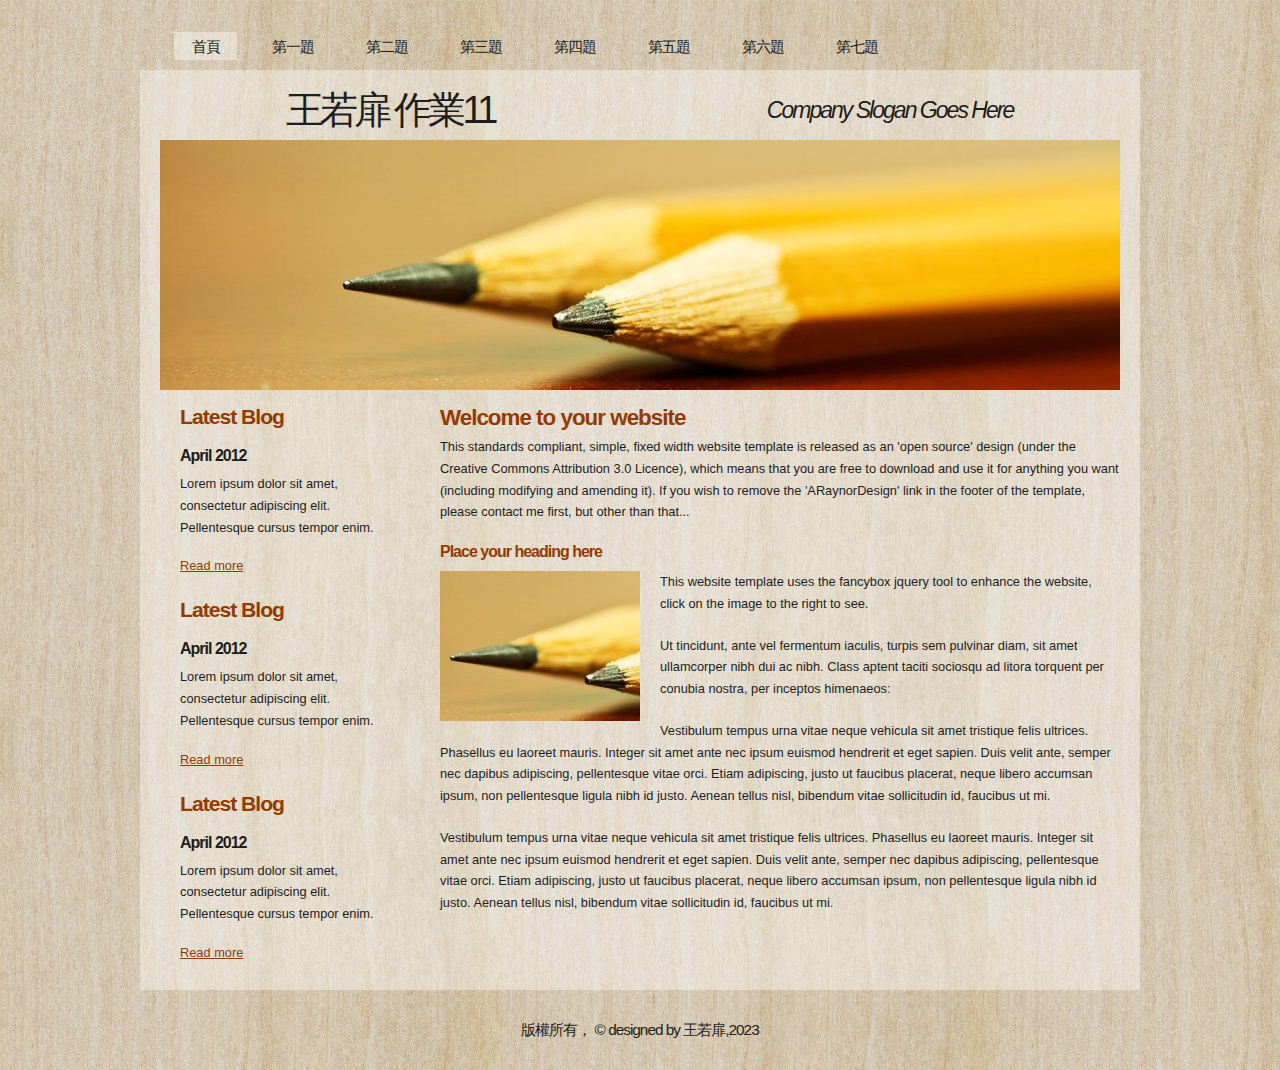
<file: index.html>
<!DOCTYPE html PUBLIC "-//W3C//DTD XHTML 1.1//EN" "http://www.w3.org/TR/xhtml11/DTD/xhtml11.dtd">
<html xmlns="http://www.w3.org/1999/xhtml" xml:lang="en">

<head>
  <title>112570046 王若扉</title>
  <meta name="description" content="free website template" />
  <meta name="keywords" content="enter your keywords here" />
  <meta http-equiv="content-type" content="text/html; charset=utf-8" />
  <link rel="stylesheet" type="text/css" href="css/style.css" />
  <script type="text/javascript" src="js/jquery.min.js"></script>
  <script type="text/javascript" src="js/jquery.easing.min.js"></script>
  <script type="text/javascript" src="js/jquery.lavalamp.min.js"></script>
  <script type="text/javascript">
    $(function() {
      $("#lava_menu").lavaLamp({
        fx: "backout",
        speed: 700
      });
    });
  </script>
    <script type="text/javascript" src="js/jquery.nivo.slider.pack.js"></script>
    <script type="text/javascript">
    $(window).load(function() {
        $('#slider').nivoSlider();
    });
    </script>

</head>

<body>
  <div id="main">	
	<div id="menubar">
      <ul class="lavaLampWithImage" id="lava_menu">
        
        <li class="current"><a href="index.html">首頁</a></li>
        <li><a href="a1.html">第一題</a></li>
        <li><a href="a2.html">第二題</a></li>
        <li><a href="a3.html">第三題</a></li>
        <li><a href="a4.html">第四題</a></li>
        <li><a href="a5.html">第五題</a></li>
        <li><a href="a6.html">第六題</a></li>
        <li><a href="a7.html">第七題</a></li>

      </ul>
	</div><!--close menubar-->	    
	<div id="site_content">        	  
	  <div id="header"> 
        <div id="header_name"> 	  
          <h1>王若扉 作業11</h1>
        </div><!--close header_name-->	
        <div id="header_slogan"> 		
	      <h2>Company Slogan Goes Here</h2>
		 </div><!--close header_slogan-->	
      </div><!--close header-->	
	  <div id="banner_image">
	    <div id="slider-wrapper">        
          <div id="slider" class="nivoSlider">
            <img src="images/slide1.jpg" alt="" />
            <img src="images/slide2.jpg" alt="" />
		  </div>
		</div><!--close slider-wrapper-->
	  </div><!--close banner_image-->			  
      <div id="content">
        <div class="content_item">
          <h1>Welcome to your website</h1>
          <p>This standards compliant, simple, fixed width website template is released as an 'open source' design (under the Creative Commons Attribution 3.0 Licence), which means that you are free to download and use it for anything you want (including modifying and amending it). If you wish to remove the 'ARaynorDesign' link in the footer of the template, please contact me first, but other than that...</p>
          <h3>Place your heading here</h3>
          <div style="width:200px; float:left; padding: 0px 20px 10px 0px;"><img alt="image" src="images/image.jpg" /></div>
          <p>This website template uses the fancybox jquery tool to enhance the website, click on the image to the right to see. </p>
          <p>Ut tincidunt, ante vel fermentum iaculis, turpis sem pulvinar diam, sit amet ullamcorper nibh dui ac nibh. Class aptent taciti sociosqu ad litora torquent per conubia nostra, per inceptos himenaeos:</p>
          <p>Vestibulum tempus urna vitae neque vehicula sit amet tristique felis ultrices. Phasellus eu laoreet mauris. Integer sit amet ante nec ipsum euismod hendrerit et eget sapien. Duis velit ante, semper nec dapibus adipiscing, pellentesque vitae orci. Etiam adipiscing, justo ut faucibus placerat, neque libero accumsan ipsum, non pellentesque ligula nibh id justo. Aenean tellus nisl, bibendum vitae sollicitudin id, faucibus ut mi.</p>
          <p>Vestibulum tempus urna vitae neque vehicula sit amet tristique felis ultrices. Phasellus eu laoreet mauris. Integer sit amet ante nec ipsum euismod hendrerit et eget sapien. Duis velit ante, semper nec dapibus adipiscing, pellentesque vitae orci. Etiam adipiscing, justo ut faucibus placerat, neque libero accumsan ipsum, non pellentesque ligula nibh id justo. Aenean tellus nisl, bibendum vitae sollicitudin id, faucibus ut mi.</p>
		</div><!--close content_item-->	
	      
		<div class="sidebar_container">   		  
		  <div class="sidebar">
            <div class="sidebar_item">
                <h2>Latest Blog</h2>
			    <h4>April 2012</h4>
                <p>Lorem ipsum dolor sit amet, consectetur adipiscing elit. Pellentesque cursus tempor enim.</p>
		          <a href="#">Read more</a>
              </div><!--close sidebar_item--> 
          </div><!--close sidebar-->     		
		  <div class="sidebar">
            <div class="sidebar_item">
              <h2>Latest Blog</h2>
		  	  <h4>April 2012</h4>
              <p>Lorem ipsum dolor sit amet, consectetur adipiscing elit. Pellentesque cursus tempor enim.</p>
		        <a href="#">Read more</a>
            </div><!--close sidebar_item--> 
          </div><!--close sidebar-->  
		  <div class="sidebar">
            <div class="sidebar_item">
              <h2>Latest Blog</h2>
			  <h4>April 2012</h4>
              <p>Lorem ipsum dolor sit amet, consectetur adipiscing elit. Pellentesque cursus tempor enim.</p>
		        <a href="#">Read more</a>
            </div><!--close sidebar_item--> 
          </div><!--close sidebar-->  
        </div><!--close sidebar_container-->	
       <br style="clear:both;" />
      </div><!--close content-->	
    </div><!--close site_content-->	
    <div id="footer">  
	  <div id="footer_content">
       版權所有， &copy; designed by 王若扉,2023 </div><!--close footer_content-->	
    </div><!--close footer-->	
  </div><!--close main-->	
</body>
</html>
</file>
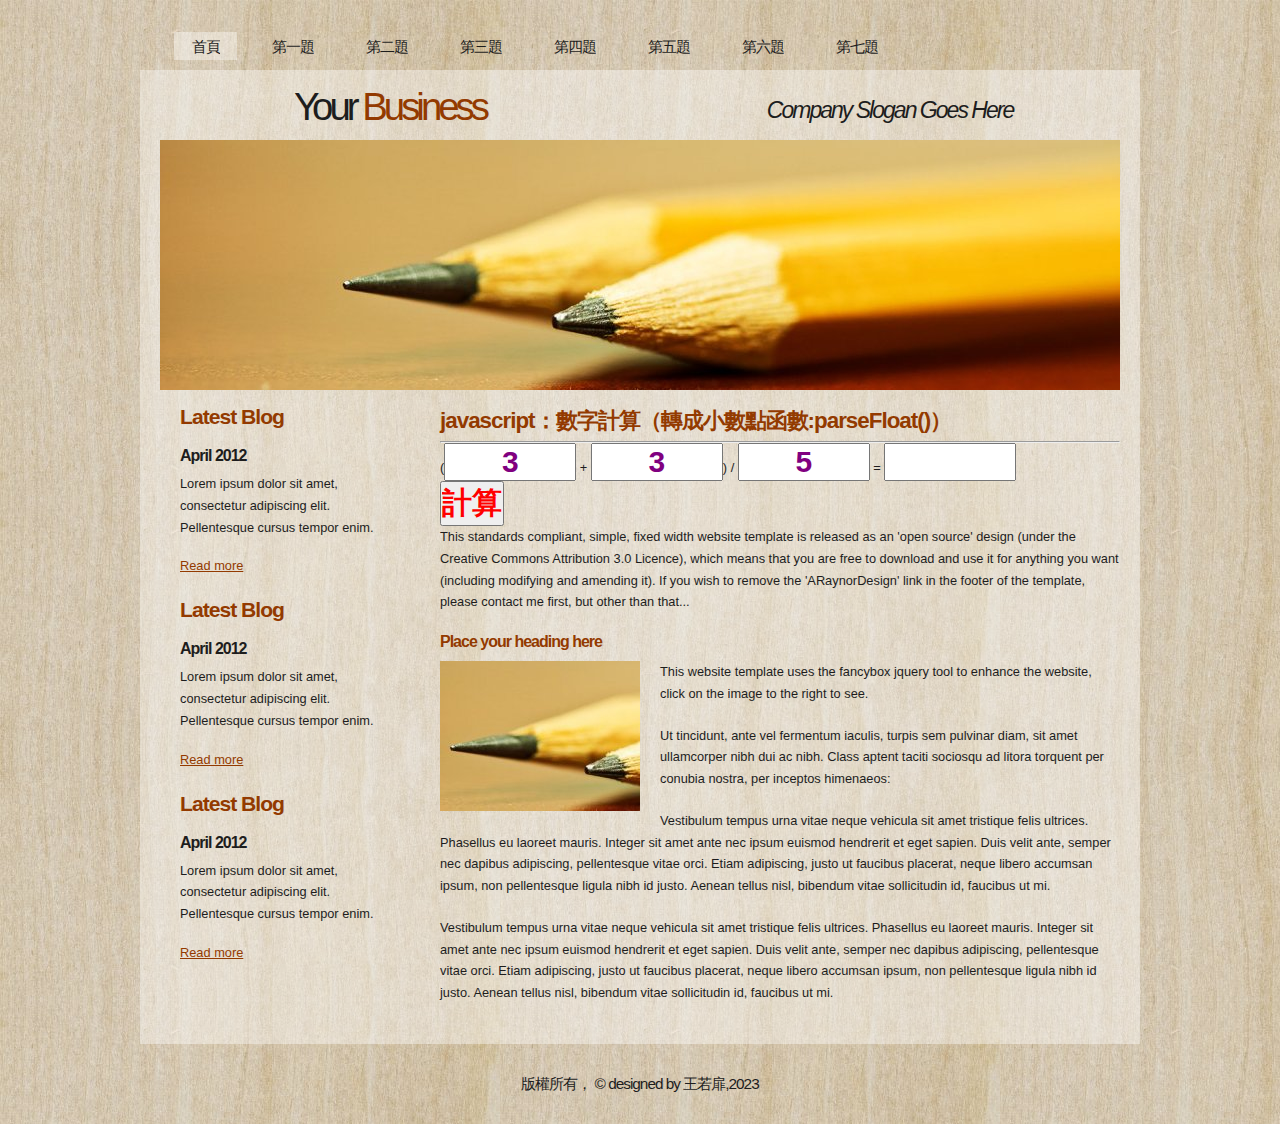
<file: a1.html>
<!DOCTYPE html PUBLIC "-//W3C//DTD XHTML 1.1//EN" "http://www.w3.org/TR/xhtml11/DTD/xhtml11.dtd">
<html xmlns="http://www.w3.org/1999/xhtml" xml:lang="en">

<head>
  <title>112570046 王若扉</title>
  <meta name="description" content="free website template" />
  <meta name="keywords" content="enter your keywords here" />
  <meta http-equiv="content-type" content="text/html; charset=utf-8" />
  <link rel="stylesheet" type="text/css" href="css/style.css" />
  <link rel="stylesheet" type="text/css" href="css/mystyle.css">
  <script type="text/javascript" src="js/jquery.min.js"></script>
  <script type="text/javascript" src="js/jquery.easing.min.js"></script>
  <script type="text/javascript" src="js/jquery.lavalamp.min.js"></script>
  <script type="text/javascript">
    $(function() {
      $("#lava_menu").lavaLamp({
        fx: "backout",
        speed: 700
      });
    });
  </script>
    <script type="text/javascript" src="js/jquery.nivo.slider.pack.js"></script>
    <script type="text/javascript">
    $(window).load(function() {
        $('#slider').nivoSlider();
    });
    </script>
    
<script>
  function show()
  {t4.value = (parseInt(t1.value)+parseInt(t2.value))/parseFloat(t3.value)}
</script>

</head>

<body>
  <div id="main">	
	<div id="menubar">
      <ul class="lavaLampWithImage" id="lava_menu">
        <li class="current"><a href="index.html">首頁</a></li>
        <li><a href="a1.html">第一題</a></li>
        <li><a href="a2.html">第二題</a></li>
        <li><a href="a3.html">第三題</a></li>
        <li><a href="a4.html">第四題</a></li>
        <li><a href="a5.html">第五題</a></li>
        <li><a href="a6.html">第六題</a></li>
        <li><a href="a7.html">第七題</a></li>

      </ul>
	</div><!--close menubar-->	    
	<div id="site_content">        	  
	  <div id="header"> 
        <div id="header_name"> 	  
          <h1>Your <span>Business</span></h1>
        </div><!--close header_name-->	
        <div id="header_slogan"> 		
	      <h2>Company Slogan Goes Here</h2>
		 </div><!--close header_slogan-->	
      </div><!--close header-->	
	  <div id="banner_image">
	    <div id="slider-wrapper">        
          <div id="slider" class="nivoSlider">
            <img src="images/slide1.jpg" alt="" />
            <img src="images/slide2.jpg" alt="" />
		  </div>
		</div><!--close slider-wrapper-->
	  </div><!--close banner_image-->			  
      <div id="content">
        <div class="content_item">

          <h1>javascript：數字計算（轉成小數點函數:parseFloat()）</h1>
          <hr>
          (<input value="3" id="t1" class="s1" size="5" type="text">
          +
          <input value="3" id="t2" class="s1" size="5" type="text">)
          /
          <input value="5" id="t3" class="s1" size="5" type="text">
         =
          <input id="t4" class="s2" size="5" type="text">
          <br>
          <input onclick="show()" class="s2" type="button" value="計算">
          

          <p>This standards compliant, simple, fixed width website template is released as an 'open source' design (under the Creative Commons Attribution 3.0 Licence), which means that you are free to download and use it for anything you want (including modifying and amending it). If you wish to remove the 'ARaynorDesign' link in the footer of the template, please contact me first, but other than that...</p>
          <h3>Place your heading here</h3>
          <div style="width:200px; float:left; padding: 0px 20px 10px 0px;"><img alt="image" src="images/image.jpg" /></div>
          <p>This website template uses the fancybox jquery tool to enhance the website, click on the image to the right to see. </p>
          <p>Ut tincidunt, ante vel fermentum iaculis, turpis sem pulvinar diam, sit amet ullamcorper nibh dui ac nibh. Class aptent taciti sociosqu ad litora torquent per conubia nostra, per inceptos himenaeos:</p>
          <p>Vestibulum tempus urna vitae neque vehicula sit amet tristique felis ultrices. Phasellus eu laoreet mauris. Integer sit amet ante nec ipsum euismod hendrerit et eget sapien. Duis velit ante, semper nec dapibus adipiscing, pellentesque vitae orci. Etiam adipiscing, justo ut faucibus placerat, neque libero accumsan ipsum, non pellentesque ligula nibh id justo. Aenean tellus nisl, bibendum vitae sollicitudin id, faucibus ut mi.</p>
          <p>Vestibulum tempus urna vitae neque vehicula sit amet tristique felis ultrices. Phasellus eu laoreet mauris. Integer sit amet ante nec ipsum euismod hendrerit et eget sapien. Duis velit ante, semper nec dapibus adipiscing, pellentesque vitae orci. Etiam adipiscing, justo ut faucibus placerat, neque libero accumsan ipsum, non pellentesque ligula nibh id justo. Aenean tellus nisl, bibendum vitae sollicitudin id, faucibus ut mi.</p>
		</div><!--close content_item-->	
	      
		<div class="sidebar_container">   		  
		  <div class="sidebar">
            <div class="sidebar_item">
                <h2>Latest Blog</h2>
			    <h4>April 2012</h4>
                <p>Lorem ipsum dolor sit amet, consectetur adipiscing elit. Pellentesque cursus tempor enim.</p>
		          <a href="#">Read more</a>
              </div><!--close sidebar_item--> 
          </div><!--close sidebar-->     		
		  <div class="sidebar">
            <div class="sidebar_item">
              <h2>Latest Blog</h2>
		  	  <h4>April 2012</h4>
              <p>Lorem ipsum dolor sit amet, consectetur adipiscing elit. Pellentesque cursus tempor enim.</p>
		        <a href="#">Read more</a>
            </div><!--close sidebar_item--> 
          </div><!--close sidebar-->  
		  <div class="sidebar">
            <div class="sidebar_item">
              <h2>Latest Blog</h2>
			  <h4>April 2012</h4>
              <p>Lorem ipsum dolor sit amet, consectetur adipiscing elit. Pellentesque cursus tempor enim.</p>
		        <a href="#">Read more</a>
            </div><!--close sidebar_item--> 
          </div><!--close sidebar-->  
        </div><!--close sidebar_container-->	
       <br style="clear:both;" />
      </div><!--close content-->	
    </div><!--close site_content-->	
    <div id="footer">  
	  <div id="footer_content">
       版權所有， &copy; designed by 王若扉,2023 </div><!--close footer_content-->	
    </div><!--close footer-->	
  </div><!--close main-->	
</body>
</html>
</file>
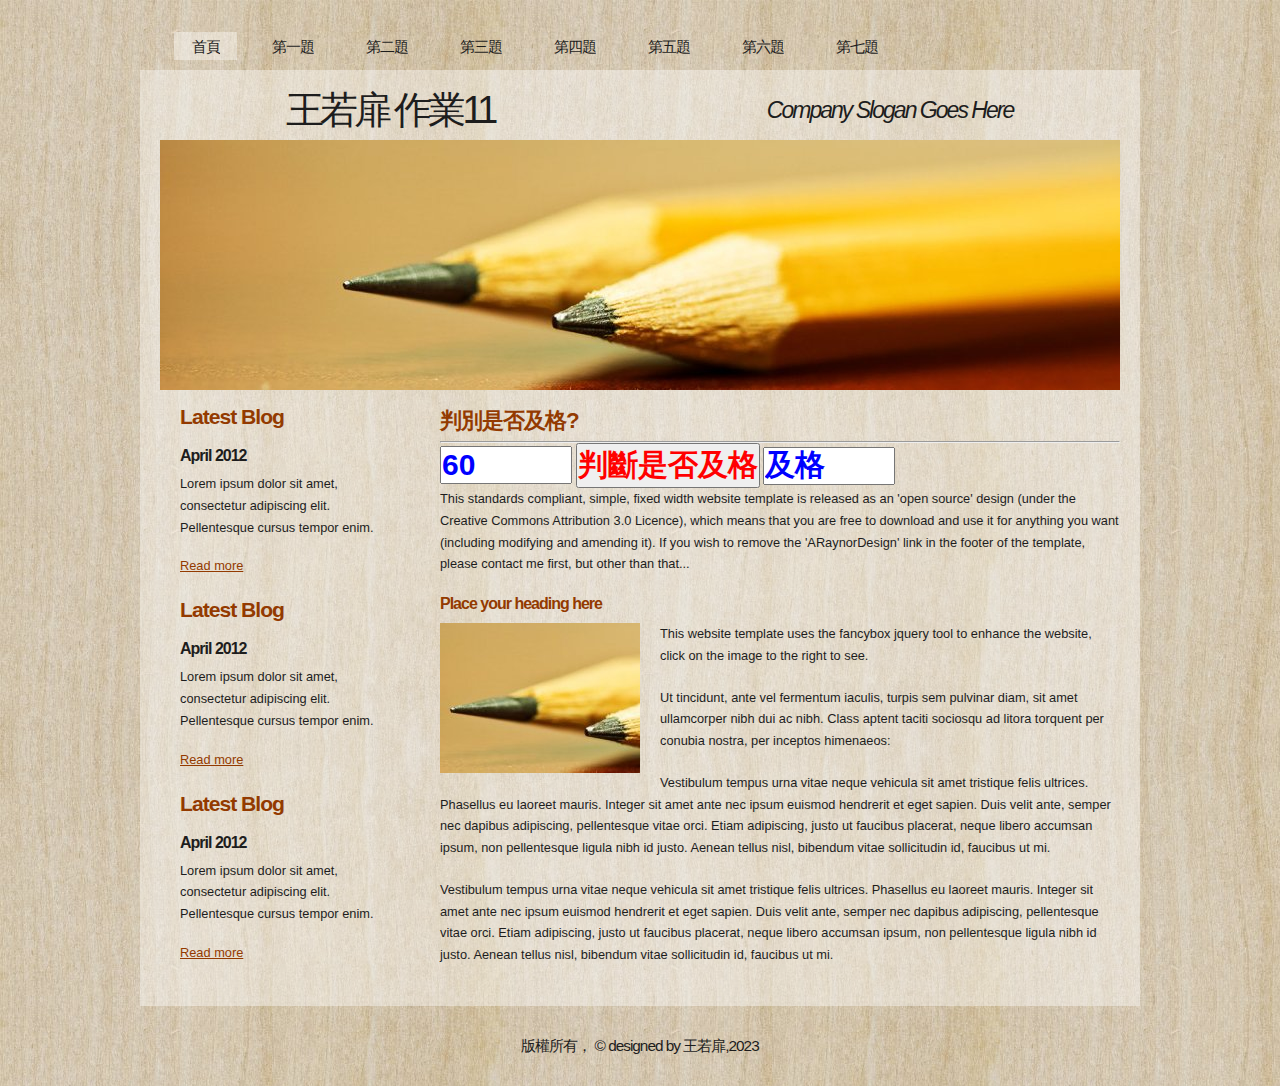
<file: a2.html>
<!DOCTYPE html PUBLIC "-//W3C//DTD XHTML 1.1//EN" "http://www.w3.org/TR/xhtml11/DTD/xhtml11.dtd">
<html xmlns="http://www.w3.org/1999/xhtml" xml:lang="en">

<head>
  <title>112570046 王若扉</title>
  <meta name="description" content="free website template" />
  <meta name="keywords" content="enter your keywords here" />
  <meta http-equiv="content-type" content="text/html; charset=utf-8" />
  <link rel="stylesheet" type="text/css" href="css/style.css" />
  <link rel="stylesheet" type="text/css" href="css/mystyle.css">
  <script type="text/javascript" src="js/jquery.min.js"></script>
  <script type="text/javascript" src="js/jquery.easing.min.js"></script>
  <script type="text/javascript" src="js/jquery.lavalamp.min.js"></script>
  <script type="text/javascript">
    $(function() {
      $("#lava_menu").lavaLamp({
        fx: "backout",
        speed: 700
      });
    });
  </script>
    <script type="text/javascript" src="js/jquery.nivo.slider.pack.js"></script>
    <script type="text/javascript">
    $(window).load(function() {
        $('#slider').nivoSlider();
    });
    </script>

    <script>
      function show()
      {a1= parseInt(t1.value)
      
    if(a1>60)
    {
      t2.value="及格"
    }
    else
    {
      t2.value="不及格"}
      }
    </script>

</head>

<body>
  <div id="main">	
	<div id="menubar">
      <ul class="lavaLampWithImage" id="lava_menu">
        <li class="current"><a href="index.html">首頁</a></li>
        <li><a href="a1.html">第一題</a></li>
        <li><a href="a2.html">第二題</a></li>
        <li><a href="a3.html">第三題</a></li>
        <li><a href="a4.html">第四題</a></li>
        <li><a href="a5.html">第五題</a></li>
        <li><a href="a6.html">第六題</a></li>
        <li><a href="a7.html">第七題</a></li>

      </ul>
	</div><!--close menubar-->	    
	<div id="site_content">        	  
	  <div id="header"> 
        <div id="header_name"> 	  
          <h1>王若扉 作業11</h1>
        </div><!--close header_name-->	
        <div id="header_slogan"> 		
	      <h2>Company Slogan Goes Here</h2>
		 </div><!--close header_slogan-->	
      </div><!--close header-->	
	  <div id="banner_image">
	    <div id="slider-wrapper">        
          <div id="slider" class="nivoSlider">
            <img src="images/slide1.jpg" alt="" />
            <img src="images/slide2.jpg" alt="" />
		  </div>
		</div><!--close slider-wrapper-->
	  </div><!--close banner_image-->			  
      <div id="content">
        <div class="content_item">
          
          <h1>判別是否及格?</h1>
          <hr>
          <input value="60" id="t1" class="s3" size="5" type="text">
          <input value="判斷是否及格" class="s2" size="5" type="button" onclick="show()">
          <input value="及格" id="t2" class="s3" size="5" type="text">

          <p>This standards compliant, simple, fixed width website template is released as an 'open source' design (under the Creative Commons Attribution 3.0 Licence), which means that you are free to download and use it for anything you want (including modifying and amending it). If you wish to remove the 'ARaynorDesign' link in the footer of the template, please contact me first, but other than that...</p>
          <h3>Place your heading here</h3>
          <div style="width:200px; float:left; padding: 0px 20px 10px 0px;"><img alt="image" src="images/image.jpg" /></div>
          <p>This website template uses the fancybox jquery tool to enhance the website, click on the image to the right to see. </p>
          <p>Ut tincidunt, ante vel fermentum iaculis, turpis sem pulvinar diam, sit amet ullamcorper nibh dui ac nibh. Class aptent taciti sociosqu ad litora torquent per conubia nostra, per inceptos himenaeos:</p>
          <p>Vestibulum tempus urna vitae neque vehicula sit amet tristique felis ultrices. Phasellus eu laoreet mauris. Integer sit amet ante nec ipsum euismod hendrerit et eget sapien. Duis velit ante, semper nec dapibus adipiscing, pellentesque vitae orci. Etiam adipiscing, justo ut faucibus placerat, neque libero accumsan ipsum, non pellentesque ligula nibh id justo. Aenean tellus nisl, bibendum vitae sollicitudin id, faucibus ut mi.</p>
          <p>Vestibulum tempus urna vitae neque vehicula sit amet tristique felis ultrices. Phasellus eu laoreet mauris. Integer sit amet ante nec ipsum euismod hendrerit et eget sapien. Duis velit ante, semper nec dapibus adipiscing, pellentesque vitae orci. Etiam adipiscing, justo ut faucibus placerat, neque libero accumsan ipsum, non pellentesque ligula nibh id justo. Aenean tellus nisl, bibendum vitae sollicitudin id, faucibus ut mi.</p>
		</div><!--close content_item-->	
	      
		<div class="sidebar_container">   		  
		  <div class="sidebar">
            <div class="sidebar_item">
                <h2>Latest Blog</h2>
			    <h4>April 2012</h4>
                <p>Lorem ipsum dolor sit amet, consectetur adipiscing elit. Pellentesque cursus tempor enim.</p>
		          <a href="#">Read more</a>
              </div><!--close sidebar_item--> 
          </div><!--close sidebar-->     		
		  <div class="sidebar">
            <div class="sidebar_item">
              <h2>Latest Blog</h2>
		  	  <h4>April 2012</h4>
              <p>Lorem ipsum dolor sit amet, consectetur adipiscing elit. Pellentesque cursus tempor enim.</p>
		        <a href="#">Read more</a>
            </div><!--close sidebar_item--> 
          </div><!--close sidebar-->  
		  <div class="sidebar">
            <div class="sidebar_item">
              <h2>Latest Blog</h2>
			  <h4>April 2012</h4>
              <p>Lorem ipsum dolor sit amet, consectetur adipiscing elit. Pellentesque cursus tempor enim.</p>
		        <a href="#">Read more</a>
            </div><!--close sidebar_item--> 
          </div><!--close sidebar-->  
        </div><!--close sidebar_container-->	
       <br style="clear:both;" />
      </div><!--close content-->	
    </div><!--close site_content-->	
    <div id="footer">  
	  <div id="footer_content">
       版權所有， &copy; designed by 王若扉,2023 </div><!--close footer_content-->	
    </div><!--close footer-->	
  </div><!--close main-->	
</body>
</html>
</file>
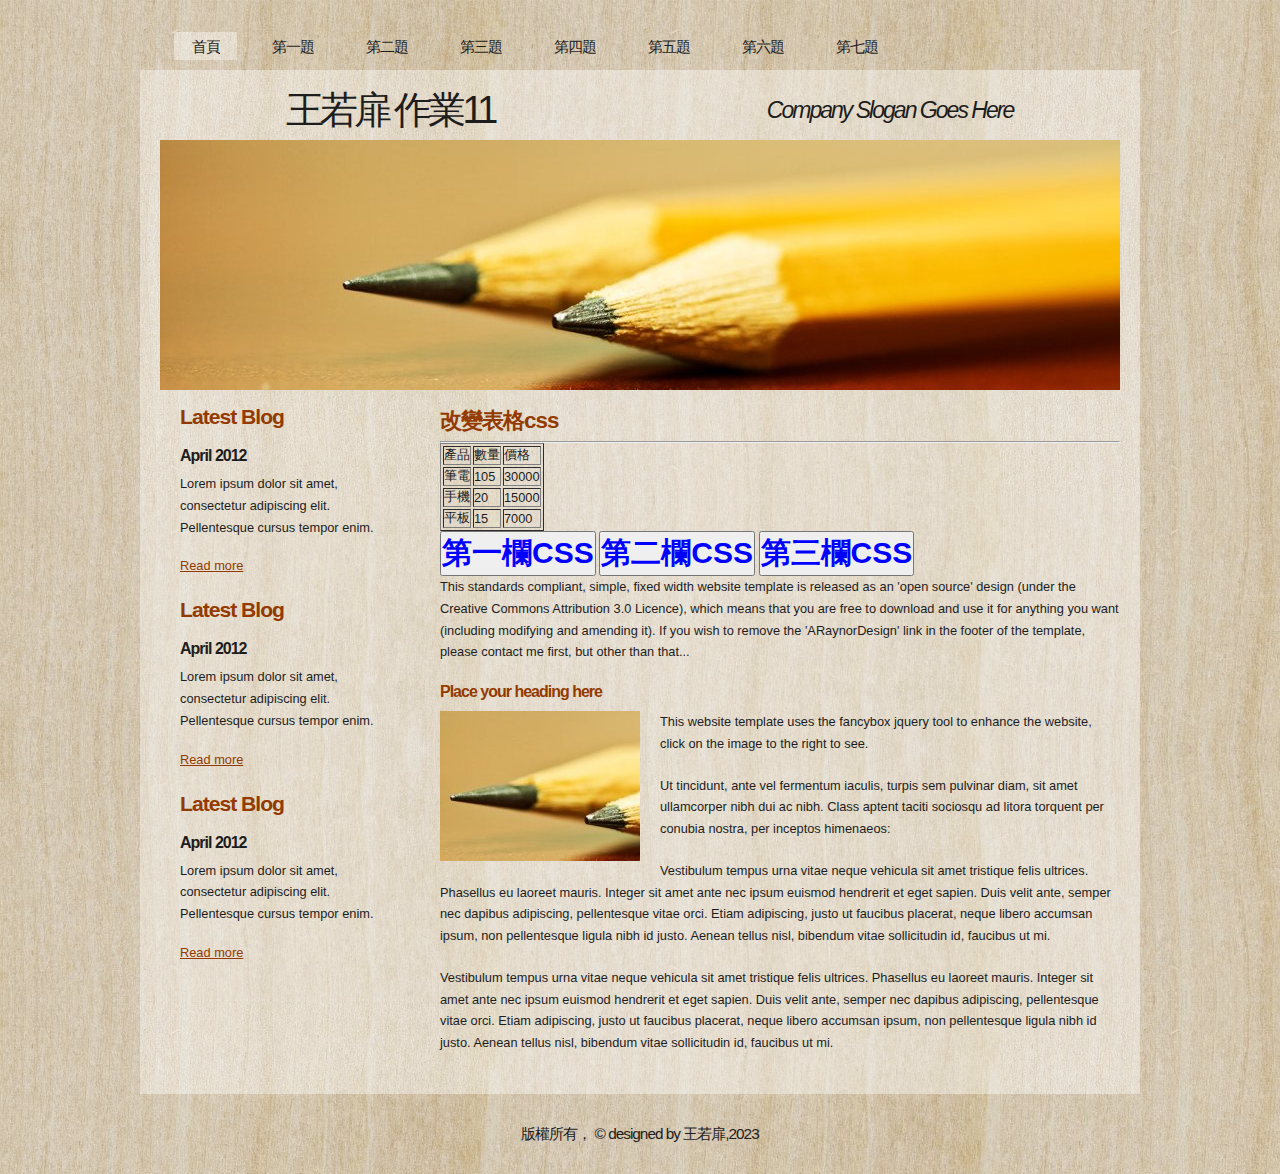
<file: a3.html>
<!DOCTYPE html PUBLIC "-//W3C//DTD XHTML 1.1//EN" "http://www.w3.org/TR/xhtml11/DTD/xhtml11.dtd">
<html xmlns="http://www.w3.org/1999/xhtml" xml:lang="en">

<head>
  <title>112570046 王若扉</title>
  <meta name="description" content="free website template" />
  <meta name="keywords" content="enter your keywords here" />
  <meta http-equiv="content-type" content="text/html; charset=utf-8" />
  <link rel="stylesheet" type="text/css" href="css/style.css" />
  <link rel="stylesheet" type="text/css" href="css/mystyle.css" />
  <script type="text/javascript" src="js/jquery.min.js"></script>
  <script type="text/javascript" src="js/jquery.easing.min.js"></script>
  <script type="text/javascript" src="js/jquery.lavalamp.min.js"></script>
  <script type="text/javascript">
    $(function() {
      $("#lava_menu").lavaLamp({
        fx: "backout",
        speed: 700
      });
    });
  </script>
    <script type="text/javascript" src="js/jquery.nivo.slider.pack.js"></script>
    <script type="text/javascript">
    $(window).load(function() {
        $('#slider').nivoSlider();
    });
    </script>

<script>
  function show1()
  {document.getElementById("t1").className="s1"
   document.getElementById("y1").className="s1"
   document.getElementById("u1").className="s1"
   document.getElementById("i1").className="s1"}
</script>
<script>
  function show2()
  {document.getElementById("t2").className="s2"
   document.getElementById("y2").className="s2"
   document.getElementById("u2").className="s2"
   document.getElementById("i2").className="s2"}
</script>
<script>
  function show3()
  {document.getElementById("t3").className="s3"
   document.getElementById("y3").className="s3"
   document.getElementById("u3").className="s3"
   document.getElementById("i3").className="s3"}
</script>

</head>

<body>
  <div id="main">	
	<div id="menubar">
      <ul class="lavaLampWithImage" id="lava_menu">
        <li class="current"><a href="index.html">首頁</a></li>
        <li><a href="a1.html">第一題</a></li>
        <li><a href="a2.html">第二題</a></li>
        <li><a href="a3.html">第三題</a></li>
        <li><a href="a4.html">第四題</a></li>
        <li><a href="a5.html">第五題</a></li>
        <li><a href="a6.html">第六題</a></li>
        <li><a href="a7.html">第七題</a></li>

      </ul>
	</div><!--close menubar-->	    
	<div id="site_content">        	  
	  <div id="header"> 
        <div id="header_name"> 	  
          <h1>王若扉 作業11</h1>
        </div><!--close header_name-->	
        <div id="header_slogan"> 		
	      <h2>Company Slogan Goes Here</h2>
		 </div><!--close header_slogan-->	
      </div><!--close header-->	
	  <div id="banner_image">
	    <div id="slider-wrapper">        
          <div id="slider" class="nivoSlider">
            <img src="images/slide1.jpg" alt="" />
            <img src="images/slide2.jpg" alt="" />
		  </div>
		</div><!--close slider-wrapper-->
	  </div><!--close banner_image-->			  
      <div id="content">
        <div class="content_item">

          <h1>改變表格css</h1>
          <hr>
          <table border="1">
          <tr>
            <td id="t1">產品</td>
            <td id="t2">數量</td>
            <td id="t3">價格</td>
          </tr>
          <tr>
            <td id="y1">筆電</td>
            <td id="y2">105</td>
            <td id="y3">30000</td>
          </tr>
          <tr>
            <td id="u1">手機</td>
            <td id="u2">20</td>
            <td id="u3">15000</td>
          </tr>
          <tr>
            <td id="i1">平板</td>
            <td id="i2">15</td>
            <td id="i3">7000</td>
          </tr>
        </table>

        <input onclick="show1()" type="button" class="s3" value="第一欄CSS">
        <input onclick="show2()" type="button" class="s3" value="第二欄CSS">
        <input onclick="show3()" type="button" class="s3" value="第三欄CSS">

          <p>This standards compliant, simple, fixed width website template is released as an 'open source' design (under the Creative Commons Attribution 3.0 Licence), which means that you are free to download and use it for anything you want (including modifying and amending it). If you wish to remove the 'ARaynorDesign' link in the footer of the template, please contact me first, but other than that...</p>
          <h3>Place your heading here</h3>
          <div style="width:200px; float:left; padding: 0px 20px 10px 0px;"><img alt="image" src="images/image.jpg" /></div>
          <p>This website template uses the fancybox jquery tool to enhance the website, click on the image to the right to see. </p>
          <p>Ut tincidunt, ante vel fermentum iaculis, turpis sem pulvinar diam, sit amet ullamcorper nibh dui ac nibh. Class aptent taciti sociosqu ad litora torquent per conubia nostra, per inceptos himenaeos:</p>
          <p>Vestibulum tempus urna vitae neque vehicula sit amet tristique felis ultrices. Phasellus eu laoreet mauris. Integer sit amet ante nec ipsum euismod hendrerit et eget sapien. Duis velit ante, semper nec dapibus adipiscing, pellentesque vitae orci. Etiam adipiscing, justo ut faucibus placerat, neque libero accumsan ipsum, non pellentesque ligula nibh id justo. Aenean tellus nisl, bibendum vitae sollicitudin id, faucibus ut mi.</p>
          <p>Vestibulum tempus urna vitae neque vehicula sit amet tristique felis ultrices. Phasellus eu laoreet mauris. Integer sit amet ante nec ipsum euismod hendrerit et eget sapien. Duis velit ante, semper nec dapibus adipiscing, pellentesque vitae orci. Etiam adipiscing, justo ut faucibus placerat, neque libero accumsan ipsum, non pellentesque ligula nibh id justo. Aenean tellus nisl, bibendum vitae sollicitudin id, faucibus ut mi.</p>
		</div><!--close content_item-->	
	      
		<div class="sidebar_container">   		  
		  <div class="sidebar">
            <div class="sidebar_item">
                <h2>Latest Blog</h2>
			    <h4>April 2012</h4>
                <p>Lorem ipsum dolor sit amet, consectetur adipiscing elit. Pellentesque cursus tempor enim.</p>
		          <a href="#">Read more</a>
              </div><!--close sidebar_item--> 
          </div><!--close sidebar-->     		
		  <div class="sidebar">
            <div class="sidebar_item">
              <h2>Latest Blog</h2>
		  	  <h4>April 2012</h4>
              <p>Lorem ipsum dolor sit amet, consectetur adipiscing elit. Pellentesque cursus tempor enim.</p>
		        <a href="#">Read more</a>
            </div><!--close sidebar_item--> 
          </div><!--close sidebar-->  
		  <div class="sidebar">
            <div class="sidebar_item">
              <h2>Latest Blog</h2>
			  <h4>April 2012</h4>
              <p>Lorem ipsum dolor sit amet, consectetur adipiscing elit. Pellentesque cursus tempor enim.</p>
		        <a href="#">Read more</a>
            </div><!--close sidebar_item--> 
          </div><!--close sidebar-->  
        </div><!--close sidebar_container-->	
       <br style="clear:both;" />
      </div><!--close content-->	
    </div><!--close site_content-->	
    <div id="footer">  
	  <div id="footer_content">
       版權所有， &copy; designed by 王若扉,2023 </div><!--close footer_content-->	
    </div><!--close footer-->	
  </div><!--close main-->	
</body>
</html>
</file>
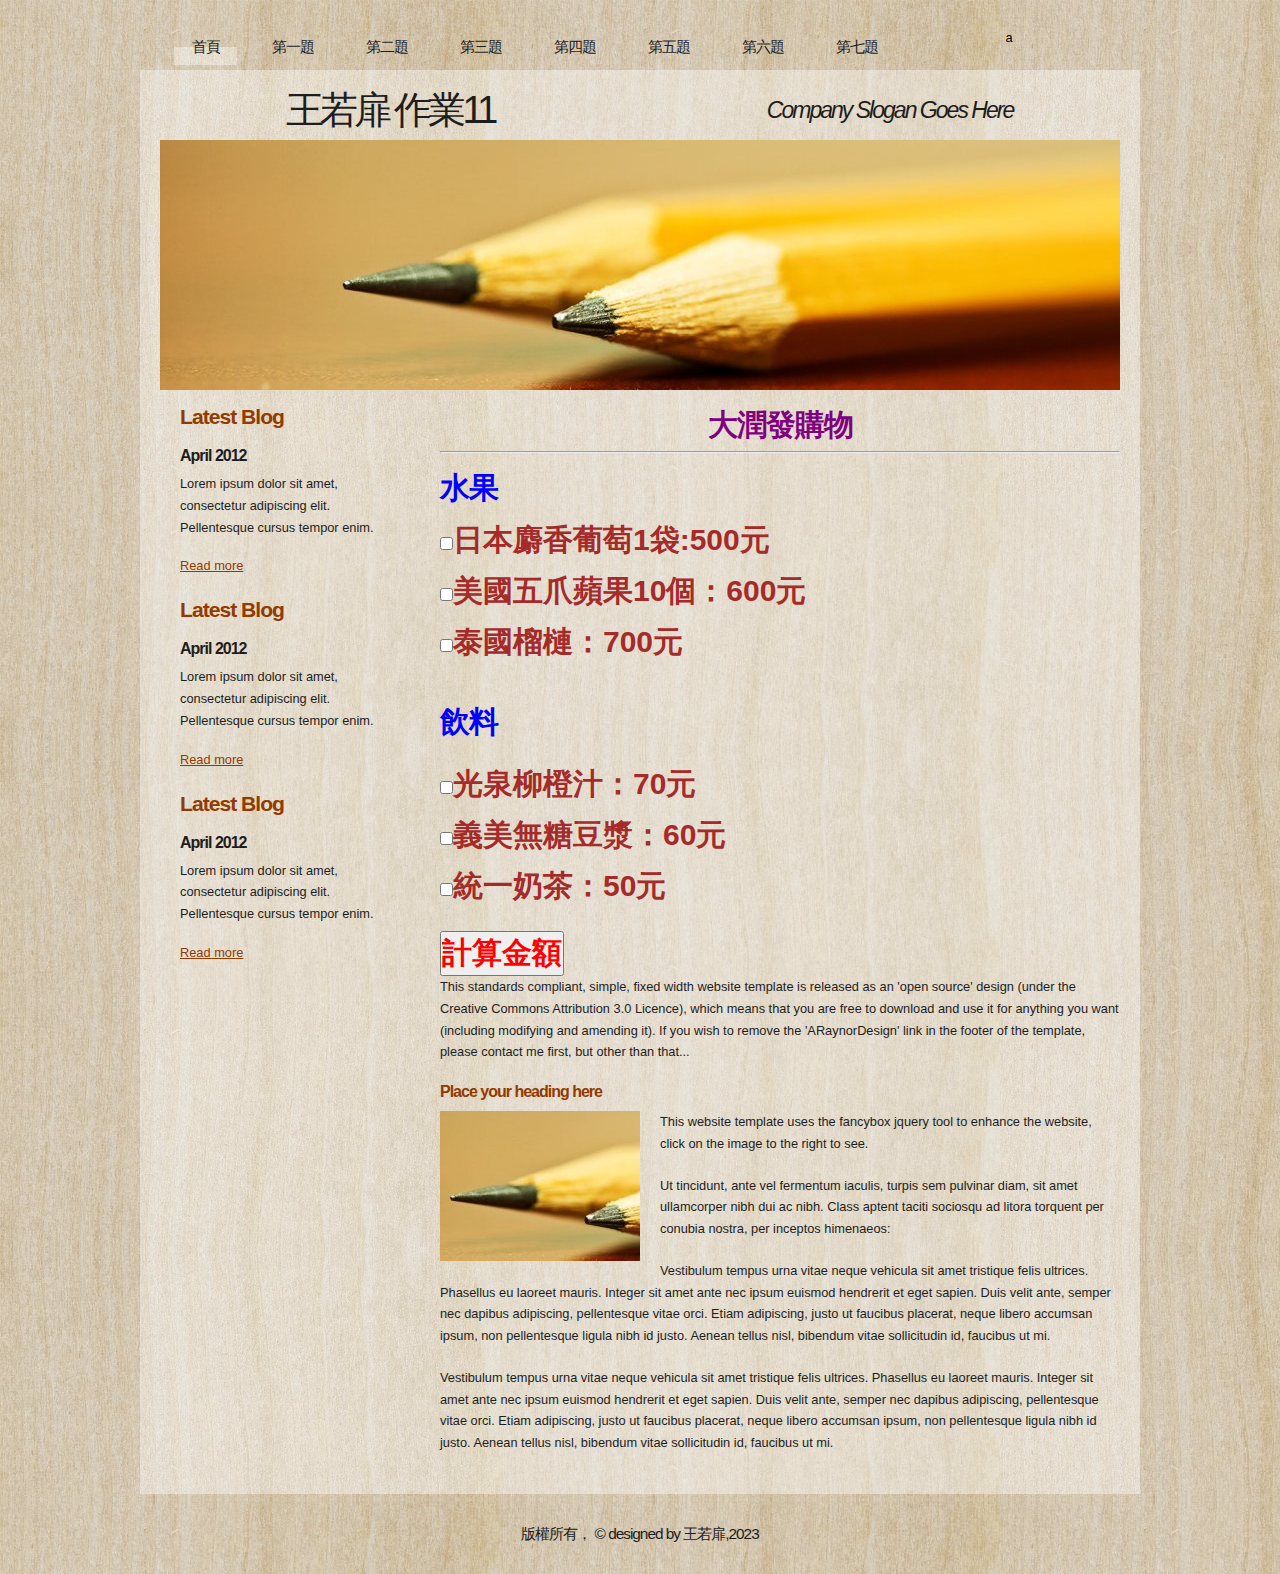
<file: a4.html>
<!DOCTYPE html PUBLIC "-//W3C//DTD XHTML 1.1//EN" "http://www.w3.org/TR/xhtml11/DTD/xhtml11.dtd">
<html xmlns="http://www.w3.org/1999/xhtml" xml:lang="en">

<head>
  <title>112570046 王若扉</title>
  <meta name="description" content="free website template" />
  <meta name="keywords" content="enter your keywords here" />
  <meta http-equiv="content-type" content="text/html; charset=utf-8" />
  <link rel="stylesheet" type="text/css" href="css/style.css" />
  <link rel="stylesheet" type="text/css" href="css/mystyle.css" />

  <script type="text/javascript" src="js/jquery.min.js"></script>
  <script type="text/javascript" src="js/jquery.easing.min.js"></script>
  <script type="text/javascript" src="js/jquery.lavalamp.min.js"></script>
  <script type="text/javascript">
    $(function() {
      $("#lava_menu").lavaLamp({
        fx: "backout",
        speed: 700
      });
    });
  </script>
    <script type="text/javascript" src="js/jquery.nivo.slider.pack.js"></script>
    <script type="text/javascript">
    $(window).load(function() {
        $('#slider').nivoSlider();
    });
    </script>

    <script>
      function show()
      {
        money = 0
        //水果
        if(t1.chicked==true)
        {money += 500}
        else if(t2.chicked==true)
        {money += 600}
        else(t3.chicked==true)
        {money += 700}

        //飲料
        if(y1.chicked==true)
        {money += 70}
        else if(y2.chicked==true)
        {money += 60}
        else(y3.chicked==true)
        {money += 50}
        //
        alert("總金額="+ money + "元")
      }
      
     

    </script>

</head>

<body>
  <div id="main">	
	<div id="menubar">
      <ul class="lavaLampWithImage" id="lava_menu">
        <li class="current"><a href="index.html">首頁</a></li>
        <li><a href="a1.html">第一題</a></li>
        <li><a href="a2.html">第二題</a></li>
        <li><a href="a3.html">第三題</a></li>
        <li><a href="a4.html">第四題</a></li>
        <li><a href="a5.html">第五題</a></li>
        <li><a href="a6.html">第六題</a></li>
        <li><a href="a7.html">第七題</a></li>
a
      </ul>
	</div><!--close menubar-->	    
	<div id="site_content">        	  
	  <div id="header"> 
        <div id="header_name"> 	  
          <h1>王若扉 作業11</h1>
        </div><!--close header_name-->	
        <div id="header_slogan"> 		
	      <h2>Company Slogan Goes Here</h2>
		 </div><!--close header_slogan-->	
      </div><!--close header-->	
	  <div id="banner_image">
	    <div id="slider-wrapper">        
          <div id="slider" class="nivoSlider">
            <img src="images/slide1.jpg" alt="" />
            <img src="images/slide2.jpg" alt="" />
		  </div>
		</div><!--close slider-wrapper-->
	  </div><!--close banner_image-->			  
      <div id="content">
        <div class="content_item">

          <h1 class="s1">大潤發購物</h1>
          <hr> 
          <h1 class="s3">水果</h1>
          <p class="s4">
            <input  id="t1" type="checkbox">日本麝香葡萄1袋:500元<br>
            <input  id="t2" type="checkbox">美國五爪蘋果10個：600元<br>
            <input  id="t3" type="checkbox">泰國榴槤：700元<br>
          </p>
          <h2 class="s3">飲料</h2>
          <p class="s4">
            <input  id="y1" type="checkbox">光泉柳橙汁：70元<br>
            <input  id="y2" type="checkbox">義美無糖豆漿：60元<br>
            <input  id="y3" type="checkbox">統一奶茶：50元<br>
          </p>
          <input onclick="show()" class="s2" type="button" value="計算金額" >

          <p>This standards compliant, simple, fixed width website template is released as an 'open source' design (under the Creative Commons Attribution 3.0 Licence), which means that you are free to download and use it for anything you want (including modifying and amending it). If you wish to remove the 'ARaynorDesign' link in the footer of the template, please contact me first, but other than that...</p>
          <h3>Place your heading here</h3>
          <div style="width:200px; float:left; padding: 0px 20px 10px 0px;"><img alt="image" src="images/image.jpg" /></div>
          <p>This website template uses the fancybox jquery tool to enhance the website, click on the image to the right to see. </p>
          <p>Ut tincidunt, ante vel fermentum iaculis, turpis sem pulvinar diam, sit amet ullamcorper nibh dui ac nibh. Class aptent taciti sociosqu ad litora torquent per conubia nostra, per inceptos himenaeos:</p>
          <p>Vestibulum tempus urna vitae neque vehicula sit amet tristique felis ultrices. Phasellus eu laoreet mauris. Integer sit amet ante nec ipsum euismod hendrerit et eget sapien. Duis velit ante, semper nec dapibus adipiscing, pellentesque vitae orci. Etiam adipiscing, justo ut faucibus placerat, neque libero accumsan ipsum, non pellentesque ligula nibh id justo. Aenean tellus nisl, bibendum vitae sollicitudin id, faucibus ut mi.</p>
          <p>Vestibulum tempus urna vitae neque vehicula sit amet tristique felis ultrices. Phasellus eu laoreet mauris. Integer sit amet ante nec ipsum euismod hendrerit et eget sapien. Duis velit ante, semper nec dapibus adipiscing, pellentesque vitae orci. Etiam adipiscing, justo ut faucibus placerat, neque libero accumsan ipsum, non pellentesque ligula nibh id justo. Aenean tellus nisl, bibendum vitae sollicitudin id, faucibus ut mi.</p>
		</div><!--close content_item-->	
	      
		<div class="sidebar_container">   		  
		  <div class="sidebar">
            <div class="sidebar_item">
                <h2>Latest Blog</h2>
			    <h4>April 2012</h4>
                <p>Lorem ipsum dolor sit amet, consectetur adipiscing elit. Pellentesque cursus tempor enim.</p>
		          <a href="#">Read more</a>
              </div><!--close sidebar_item--> 
          </div><!--close sidebar-->     		
		  <div class="sidebar">
            <div class="sidebar_item">
              <h2>Latest Blog</h2>
		  	  <h4>April 2012</h4>
              <p>Lorem ipsum dolor sit amet, consectetur adipiscing elit. Pellentesque cursus tempor enim.</p>
		        <a href="#">Read more</a>
            </div><!--close sidebar_item--> 
          </div><!--close sidebar-->  
		  <div class="sidebar">
            <div class="sidebar_item">
              <h2>Latest Blog</h2>
			  <h4>April 2012</h4>
              <p>Lorem ipsum dolor sit amet, consectetur adipiscing elit. Pellentesque cursus tempor enim.</p>
		        <a href="#">Read more</a>
            </div><!--close sidebar_item--> 
          </div><!--close sidebar-->  
        </div><!--close sidebar_container-->	
       <br style="clear:both;" />
      </div><!--close content-->	
    </div><!--close site_content-->	
    <div id="footer">  
	  <div id="footer_content">
       版權所有， &copy; designed by 王若扉,2023 </div><!--close footer_content-->	
    </div><!--close footer-->	
  </div><!--close main-->	
</body>
</html>
</file>
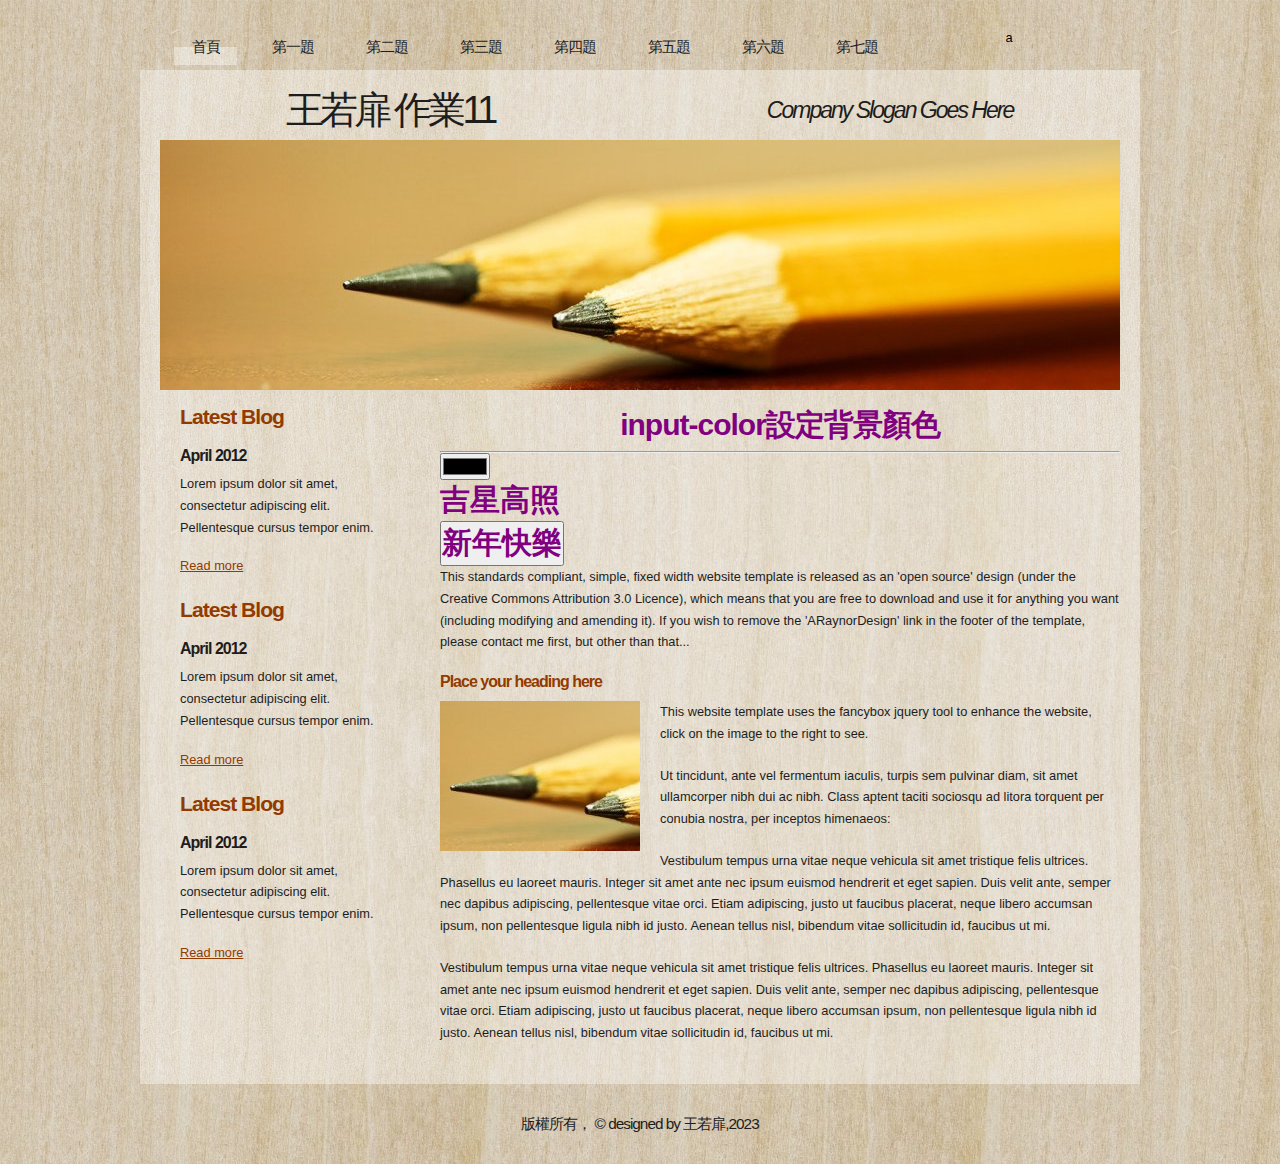
<file: a5.html>
<!DOCTYPE html PUBLIC "-//W3C//DTD XHTML 1.1//EN" "http://www.w3.org/TR/xhtml11/DTD/xhtml11.dtd">
<html xmlns="http://www.w3.org/1999/xhtml" xml:lang="en">

<head>
  <title>112570046 王若扉</title>
  <meta name="description" content="free website template" />
  <meta name="keywords" content="enter your keywords here" />
  <meta http-equiv="content-type" content="text/html; charset=utf-8" />
  <link rel="stylesheet" type="text/css" href="css/style.css" />
  <link rel="stylesheet" type="text/css" href="css/mystyle.css" />
  <script type="text/javascript" src="js/jquery.min.js"></script>
  <script type="text/javascript" src="js/jquery.easing.min.js"></script>
  <script type="text/javascript" src="js/jquery.lavalamp.min.js"></script>
  <script type="text/javascript">
    $(function() {
      $("#lava_menu").lavaLamp({
        fx: "backout",
        speed: 700
      });
    });
  </script>
    <script type="text/javascript" src="js/jquery.nivo.slider.pack.js"></script>
    <script type="text/javascript">
    $(window).load(function() {
        $('#slider').nivoSlider();
    });
    </script>
    
    <script>
      function show()
      {
       t3.style.backgroundColor = t1.value
       document.getElementById("t2").style.backgroundColor=t1.value 
      }
    </script>

</head>

<body>
  <div id="main">	
	<div id="menubar">
      <ul class="lavaLampWithImage" id="lava_menu">
        <li class="current"><a href="index.html">首頁</a></li>
        <li><a href="a1.html">第一題</a></li>
        <li><a href="a2.html">第二題</a></li>
        <li><a href="a3.html">第三題</a></li>
        <li><a href="a4.html">第四題</a></li>
        <li><a href="a5.html">第五題</a></li>
        <li><a href="a6.html">第六題</a></li>
        <li><a href="a7.html">第七題</a></li>
a
      </ul>
	</div><!--close menubar-->	    
	<div id="site_content">        	  
	  <div id="header"> 
        <div id="header_name"> 	  
          <h1>王若扉 作業11</h1>
        </div><!--close header_name-->	
        <div id="header_slogan"> 		
	      <h2>Company Slogan Goes Here</h2>
		 </div><!--close header_slogan-->	
      </div><!--close header-->	
	  <div id="banner_image">
	    <div id="slider-wrapper">        
          <div id="slider" class="nivoSlider">
            <img src="images/slide1.jpg" alt="" />
            <img src="images/slide2.jpg" alt="" />
		  </div>
		</div><!--close slider-wrapper-->
	  </div><!--close banner_image-->			  
      <div id="content">
        <div class="content_item">
         
          <h1 class="s1">input-color設定背景顏色</h1>
          <hr>
          <input class="s4" id="t1" type="color" onchange="show()"><br>
          <label class="s1" id="t2">吉星高照</label><br>
          <input class="s1" type="button" id="t3" value="新年快樂">
          
          <p>This standards compliant, simple, fixed width website template is released as an 'open source' design (under the Creative Commons Attribution 3.0 Licence), which means that you are free to download and use it for anything you want (including modifying and amending it). If you wish to remove the 'ARaynorDesign' link in the footer of the template, please contact me first, but other than that...</p>
          <h3>Place your heading here</h3>
          <div style="width:200px; float:left; padding: 0px 20px 10px 0px;"><img alt="image" src="images/image.jpg" /></div>
          <p>This website template uses the fancybox jquery tool to enhance the website, click on the image to the right to see. </p>
          <p>Ut tincidunt, ante vel fermentum iaculis, turpis sem pulvinar diam, sit amet ullamcorper nibh dui ac nibh. Class aptent taciti sociosqu ad litora torquent per conubia nostra, per inceptos himenaeos:</p>
          <p>Vestibulum tempus urna vitae neque vehicula sit amet tristique felis ultrices. Phasellus eu laoreet mauris. Integer sit amet ante nec ipsum euismod hendrerit et eget sapien. Duis velit ante, semper nec dapibus adipiscing, pellentesque vitae orci. Etiam adipiscing, justo ut faucibus placerat, neque libero accumsan ipsum, non pellentesque ligula nibh id justo. Aenean tellus nisl, bibendum vitae sollicitudin id, faucibus ut mi.</p>
          <p>Vestibulum tempus urna vitae neque vehicula sit amet tristique felis ultrices. Phasellus eu laoreet mauris. Integer sit amet ante nec ipsum euismod hendrerit et eget sapien. Duis velit ante, semper nec dapibus adipiscing, pellentesque vitae orci. Etiam adipiscing, justo ut faucibus placerat, neque libero accumsan ipsum, non pellentesque ligula nibh id justo. Aenean tellus nisl, bibendum vitae sollicitudin id, faucibus ut mi.</p>
		</div><!--close content_item-->	
	      
		<div class="sidebar_container">   		  
		  <div class="sidebar">
            <div class="sidebar_item">
                <h2>Latest Blog</h2>
			    <h4>April 2012</h4>
                <p>Lorem ipsum dolor sit amet, consectetur adipiscing elit. Pellentesque cursus tempor enim.</p>
		          <a href="#">Read more</a>
              </div><!--close sidebar_item--> 
          </div><!--close sidebar-->     		
		  <div class="sidebar">
            <div class="sidebar_item">
              <h2>Latest Blog</h2>
		  	  <h4>April 2012</h4>
              <p>Lorem ipsum dolor sit amet, consectetur adipiscing elit. Pellentesque cursus tempor enim.</p>
		        <a href="#">Read more</a>
            </div><!--close sidebar_item--> 
          </div><!--close sidebar-->  
		  <div class="sidebar">
            <div class="sidebar_item">
              <h2>Latest Blog</h2>
			  <h4>April 2012</h4>
              <p>Lorem ipsum dolor sit amet, consectetur adipiscing elit. Pellentesque cursus tempor enim.</p>
		        <a href="#">Read more</a>
            </div><!--close sidebar_item--> 
          </div><!--close sidebar-->  
        </div><!--close sidebar_container-->	
       <br style="clear:both;" />
      </div><!--close content-->	
    </div><!--close site_content-->	
    <div id="footer">  
	  <div id="footer_content">
       版權所有， &copy; designed by 王若扉,2023 </div><!--close footer_content-->	
    </div><!--close footer-->	
  </div><!--close main-->	
</body>
</html>
</file>
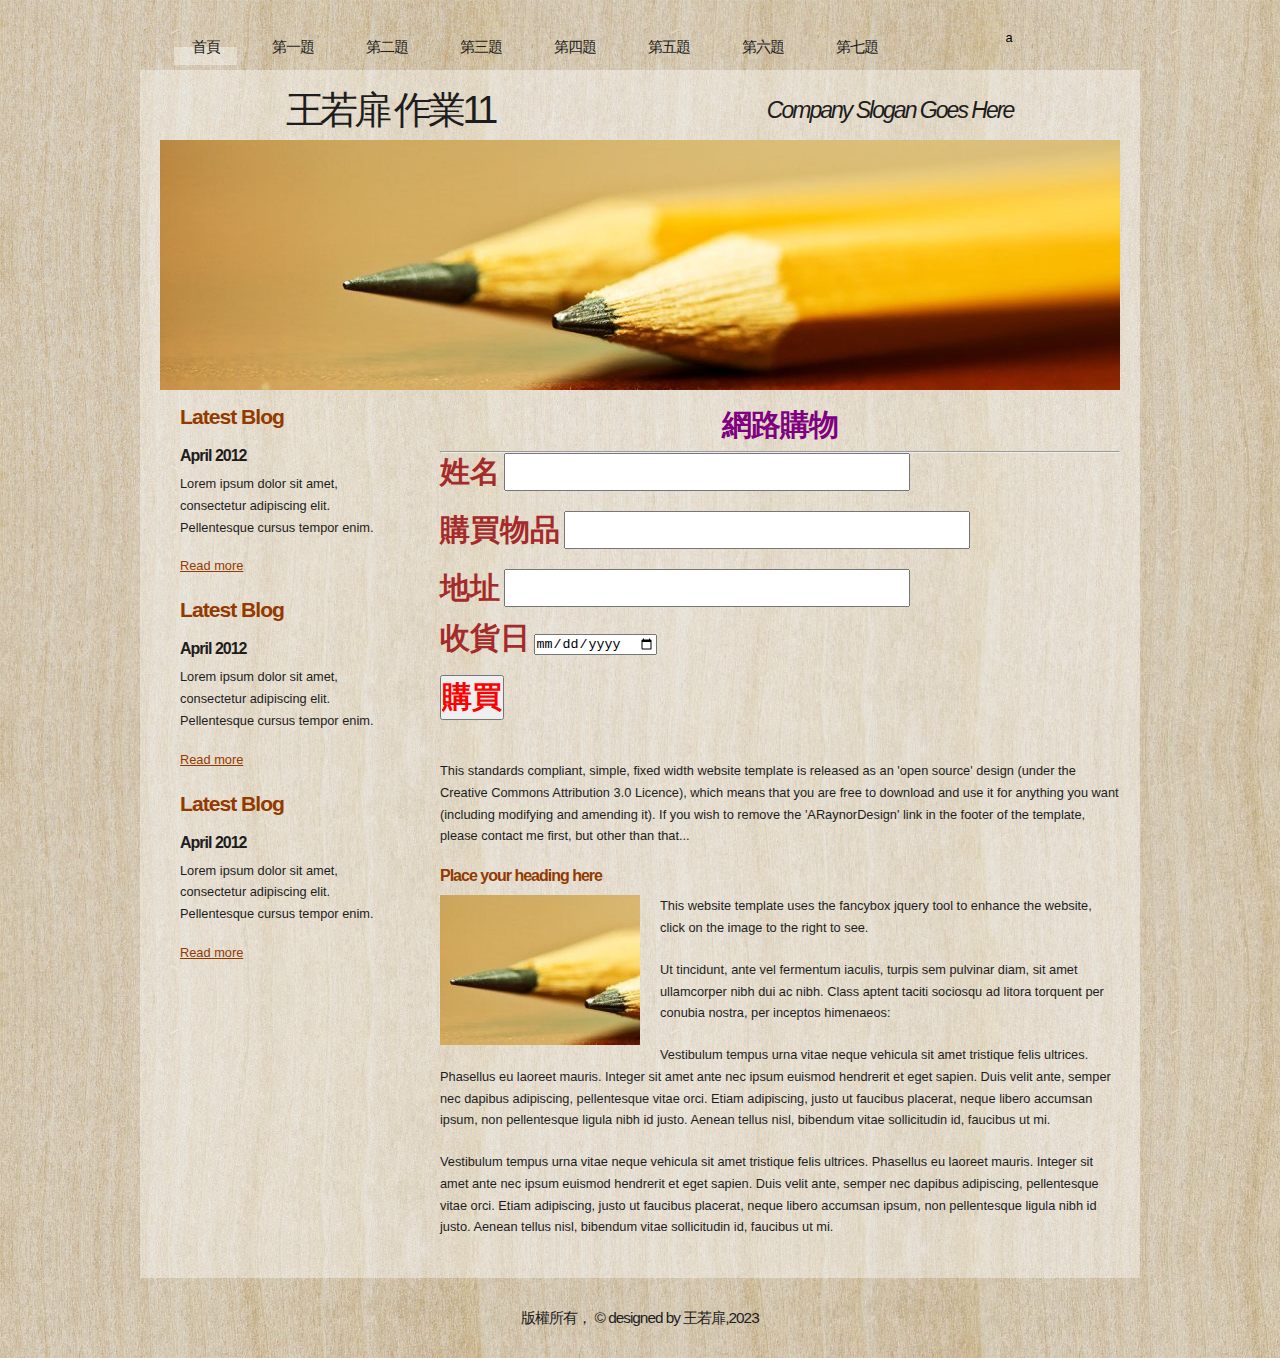
<file: a6.html>
<!DOCTYPE html PUBLIC "-//W3C//DTD XHTML 1.1//EN" "http://www.w3.org/TR/xhtml11/DTD/xhtml11.dtd">
<html xmlns="http://www.w3.org/1999/xhtml" xml:lang="en">

<head>
  <title>112570046 王若扉</title>
  <meta name="description" content="free website template" />
  <meta name="keywords" content="enter your keywords here" />
  <meta http-equiv="content-type" content="text/html; charset=utf-8" />
  <link rel="stylesheet" type="text/css" href="css/style.css" />
  <link rel="stylesheet" type="text/css" href="css/mystyle.css" />
  <script type="text/javascript" src="js/jquery.min.js"></script>
  <script type="text/javascript" src="js/jquery.easing.min.js"></script>
  <script type="text/javascript" src="js/jquery.lavalamp.min.js"></script>
  <script type="text/javascript">
    $(function() {
      $("#lava_menu").lavaLamp({
        fx: "backout",
        speed: 700
      });
    });
  </script>
    <script type="text/javascript" src="js/jquery.nivo.slider.pack.js"></script>
    <script type="text/javascript">
    $(window).load(function() {
        $('#slider').nivoSlider();
    });
    </script>

    <script>
      function show()
      {    
        document.getElementById("t1").innerHTML  = "你的姓名是，" + y1.value +"購買物品是，"
        +y2.value + "地址是，" + y3.value + "送貨日是" + y4.value 
      }
    </script>

</head>

<body>
  <div id="main">	
	<div id="menubar">
      <ul class="lavaLampWithImage" id="lava_menu">
        <li class="current"><a href="index.html">首頁</a></li>
        <li><a href="a1.html">第一題</a></li>
        <li><a href="a2.html">第二題</a></li>
        <li><a href="a3.html">第三題</a></li>
        <li><a href="a4.html">第四題</a></li>
        <li><a href="a5.html">第五題</a></li>
        <li><a href="a6.html">第六題</a></li>
        <li><a href="a7.html">第七題</a></li>
a
      </ul>
	</div><!--close menubar-->	    
	<div id="site_content">        	  
	  <div id="header"> 
        <div id="header_name"> 	  
          <h1>王若扉 作業11</h1>
        </div><!--close header_name-->	
        <div id="header_slogan"> 		
	      <h2>Company Slogan Goes Here</h2>
		 </div><!--close header_slogan-->	
      </div><!--close header-->	
	  <div id="banner_image">
	    <div id="slider-wrapper">        
          <div id="slider" class="nivoSlider">
            <img src="images/slide1.jpg" alt="" />
            <img src="images/slide2.jpg" alt="" />
		  </div>
		</div><!--close slider-wrapper-->
	  </div><!--close banner_image-->			  
      <div id="content">
        <div class="content_item">

          <h1 class="s1">網路購物</h1>
          <hr>
          <p>
            <label class="s4">姓名</label>
            <input id="y1" class="s3" type="text">
          </p>
          <p>
            <label class="s4">購買物品</label>
            <input id="y2" class="s3" type="text">
          </p>
          <p>
            <label class="s4">地址</label>
            <input id="y3" class="s3" type="text">
          </p>
          <p>
            <label class="s4">收貨日</label>
            <input id="y4" type="date">
          </p>
          <p>
            <input type="button" class="s2" onclick="show()" value="購買">
          </p>
          
          <p class="s2" id="t1"></p>
        

          <p>This standards compliant, simple, fixed width website template is released as an 'open source' design (under the Creative Commons Attribution 3.0 Licence), which means that you are free to download and use it for anything you want (including modifying and amending it). If you wish to remove the 'ARaynorDesign' link in the footer of the template, please contact me first, but other than that...</p>
          <h3>Place your heading here</h3>
          <div style="width:200px; float:left; padding: 0px 20px 10px 0px;"><img alt="image" src="images/image.jpg" /></div>
          <p>This website template uses the fancybox jquery tool to enhance the website, click on the image to the right to see. </p>
          <p>Ut tincidunt, ante vel fermentum iaculis, turpis sem pulvinar diam, sit amet ullamcorper nibh dui ac nibh. Class aptent taciti sociosqu ad litora torquent per conubia nostra, per inceptos himenaeos:</p>
          <p>Vestibulum tempus urna vitae neque vehicula sit amet tristique felis ultrices. Phasellus eu laoreet mauris. Integer sit amet ante nec ipsum euismod hendrerit et eget sapien. Duis velit ante, semper nec dapibus adipiscing, pellentesque vitae orci. Etiam adipiscing, justo ut faucibus placerat, neque libero accumsan ipsum, non pellentesque ligula nibh id justo. Aenean tellus nisl, bibendum vitae sollicitudin id, faucibus ut mi.</p>
          <p>Vestibulum tempus urna vitae neque vehicula sit amet tristique felis ultrices. Phasellus eu laoreet mauris. Integer sit amet ante nec ipsum euismod hendrerit et eget sapien. Duis velit ante, semper nec dapibus adipiscing, pellentesque vitae orci. Etiam adipiscing, justo ut faucibus placerat, neque libero accumsan ipsum, non pellentesque ligula nibh id justo. Aenean tellus nisl, bibendum vitae sollicitudin id, faucibus ut mi.</p>
		</div><!--close content_item-->	
	      
		<div class="sidebar_container">   		  
		  <div class="sidebar">
            <div class="sidebar_item">
                <h2>Latest Blog</h2>
			    <h4>April 2012</h4>
                <p>Lorem ipsum dolor sit amet, consectetur adipiscing elit. Pellentesque cursus tempor enim.</p>
		          <a href="#">Read more</a>
              </div><!--close sidebar_item--> 
          </div><!--close sidebar-->     		
		  <div class="sidebar">
            <div class="sidebar_item">
              <h2>Latest Blog</h2>
		  	  <h4>April 2012</h4>
              <p>Lorem ipsum dolor sit amet, consectetur adipiscing elit. Pellentesque cursus tempor enim.</p>
		        <a href="#">Read more</a>
            </div><!--close sidebar_item--> 
          </div><!--close sidebar-->  
		  <div class="sidebar">
            <div class="sidebar_item">
              <h2>Latest Blog</h2>
			  <h4>April 2012</h4>
              <p>Lorem ipsum dolor sit amet, consectetur adipiscing elit. Pellentesque cursus tempor enim.</p>
		        <a href="#">Read more</a>
            </div><!--close sidebar_item--> 
          </div><!--close sidebar-->  
        </div><!--close sidebar_container-->	
       <br style="clear:both;" />
      </div><!--close content-->	
    </div><!--close site_content-->	
    <div id="footer">  
	  <div id="footer_content">
       版權所有， &copy; designed by 王若扉,2023 </div><!--close footer_content-->	
    </div><!--close footer-->	
  </div><!--close main-->	
</body>
</html>
</file>
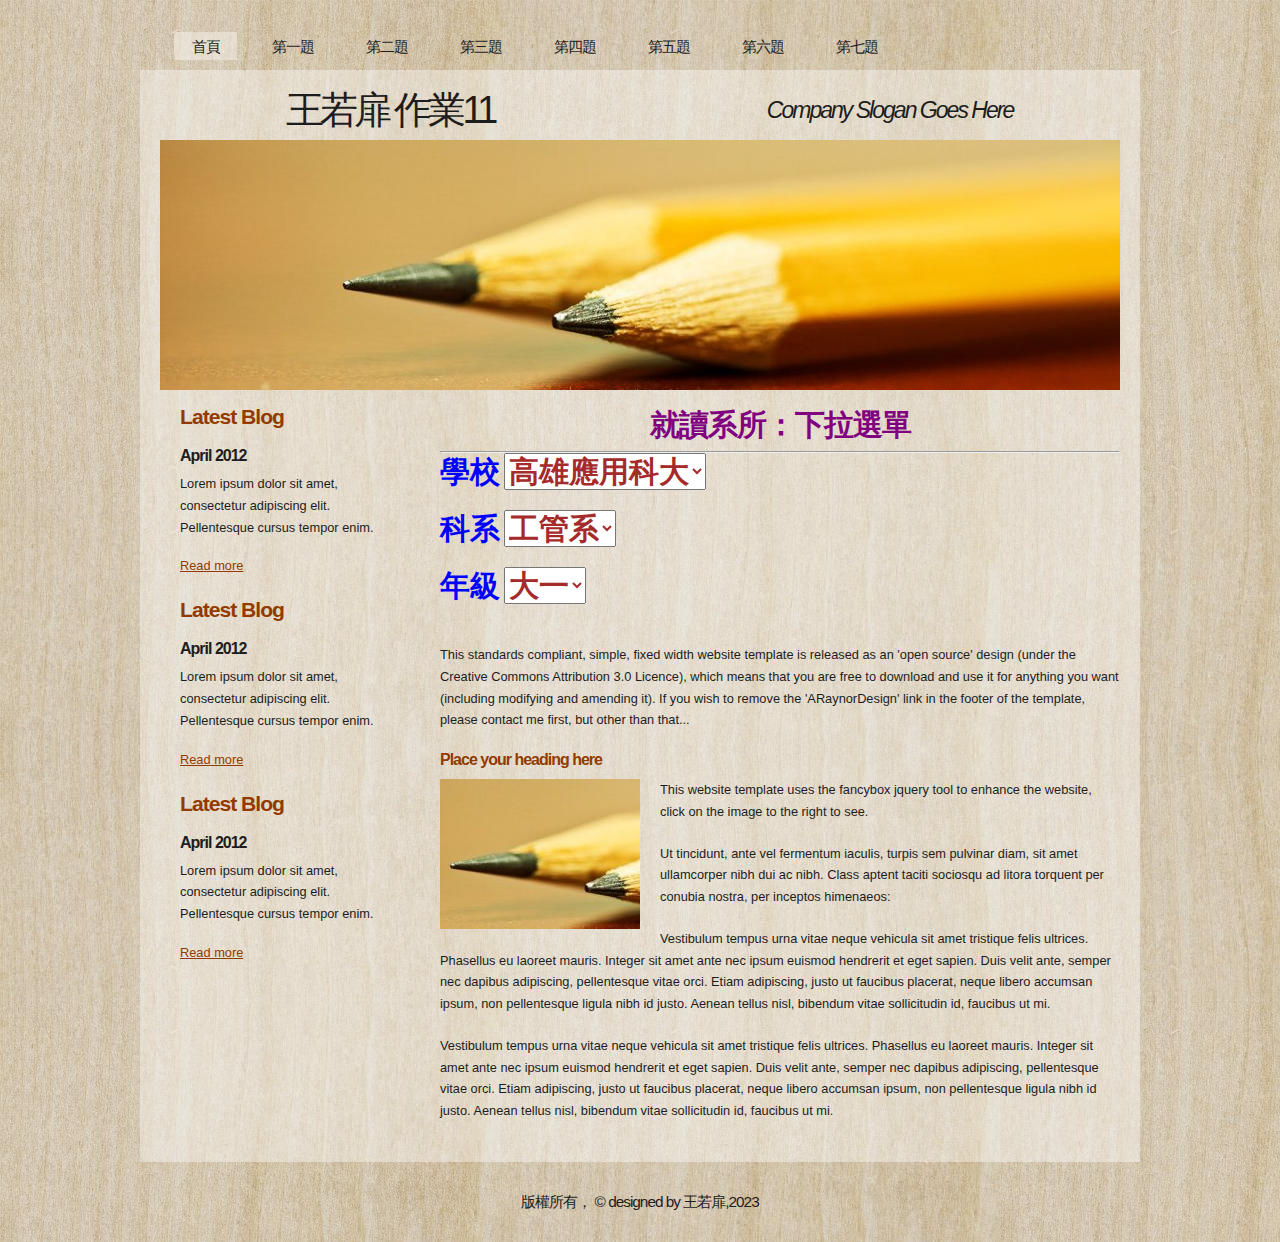
<file: a7.html>
<!DOCTYPE html PUBLIC "-//W3C//DTD XHTML 1.1//EN" "http://www.w3.org/TR/xhtml11/DTD/xhtml11.dtd">
<html xmlns="http://www.w3.org/1999/xhtml" xml:lang="en">

<head>
  <title>112570046 王若扉</title>
  <meta name="description" content="free website template" />
  <meta name="keywords" content="enter your keywords here" />
  <meta http-equiv="content-type" content="text/html; charset=utf-8" />
  <link rel="stylesheet" type="text/css" href="css/style.css" />
  <link rel="stylesheet" type="text/css" href="css/mystyle.css" />
  <script type="text/javascript" src="js/jquery.min.js"></script>
  <script type="text/javascript" src="js/jquery.easing.min.js"></script>
  <script type="text/javascript" src="js/jquery.lavalamp.min.js"></script>
  <script type="text/javascript">
    $(function() {
      $("#lava_menu").lavaLamp({
        fx: "backout",
        speed: 700
      });
    });
  </script>
    <script type="text/javascript" src="js/jquery.nivo.slider.pack.js"></script>
    <script type="text/javascript">
    $(window).load(function() {
        $('#slider').nivoSlider();
    });
    </script>
    
    <script>
      function show()
      {
        document.getElementById("y1").innerHTML="你就讀學校是，"+t1.value+"科系是，"+t2.value+"年級是，"+ t3.value
      }
    </script>

</head>

<body>
  <div id="main">	
	<div id="menubar">
      <ul class="lavaLampWithImage" id="lava_menu">
        <li class="current"><a href="index.html">首頁</a></li>
        <li><a href="a1.html">第一題</a></li>
        <li><a href="a2.html">第二題</a></li>
        <li><a href="a3.html">第三題</a></li>
        <li><a href="a4.html">第四題</a></li>
        <li><a href="a5.html">第五題</a></li>
        <li><a href="a6.html">第六題</a></li>
        <li><a href="a7.html">第七題</a></li>
      </ul>
	</div><!--close menubar-->	    
	<div id="site_content">        	  
	  <div id="header"> 
        <div id="header_name"> 	  
          <h1>王若扉 作業11</h1>
        </div><!--close header_name-->	
        <div id="header_slogan"> 		
	      <h2>Company Slogan Goes Here</h2>
		 </div><!--close header_slogan-->	
      </div><!--close header-->	
	  <div id="banner_image">
	    <div id="slider-wrapper">        
          <div id="slider" class="nivoSlider">
            <img src="images/slide1.jpg" alt="" />
            <img src="images/slide2.jpg" alt="" />
		  </div>
		</div><!--close slider-wrapper-->
	  </div><!--close banner_image-->			  
      <div id="content">
        <div class="content_item">

          <h1 class="s1">就讀系所：下拉選單</h1>
          <hr>
          <p>
            <label class="s3">學校</label>
            <select class="s4" onchange="show()" id="t1">
              <option>高雄應用科大</option>
              <option>台北科技大學</option>
              <option>台灣科技大學</option>
              <option>雲林科技大學</option>          
            </select>
          </p>
          <p>
            <label class="s3">科系</label>
            <select class="s4" onchange="show()" id="t2">
              <option>工管系</option>
              <option>企管系</option>
              <option>經管系</option>
              <option>資管系</option>          
            </select>
          </p>
          <p>
            <label class="s3">年級</label>
            <select class="s4" onchange="show()" id="t3">
              <option>大一</option>
              <option>大二</option>
              <option>大三</option>
              <option>大四</option>          
            </select>
          </p>
          <p class="s1" id="y1"></p>


          <p>This standards compliant, simple, fixed width website template is released as an 'open source' design (under the Creative Commons Attribution 3.0 Licence), which means that you are free to download and use it for anything you want (including modifying and amending it). If you wish to remove the 'ARaynorDesign' link in the footer of the template, please contact me first, but other than that...</p>
          <h3>Place your heading here</h3>
          <div style="width:200px; float:left; padding: 0px 20px 10px 0px;"><img alt="image" src="images/image.jpg" /></div>
          <p>This website template uses the fancybox jquery tool to enhance the website, click on the image to the right to see. </p>
          <p>Ut tincidunt, ante vel fermentum iaculis, turpis sem pulvinar diam, sit amet ullamcorper nibh dui ac nibh. Class aptent taciti sociosqu ad litora torquent per conubia nostra, per inceptos himenaeos:</p>
          <p>Vestibulum tempus urna vitae neque vehicula sit amet tristique felis ultrices. Phasellus eu laoreet mauris. Integer sit amet ante nec ipsum euismod hendrerit et eget sapien. Duis velit ante, semper nec dapibus adipiscing, pellentesque vitae orci. Etiam adipiscing, justo ut faucibus placerat, neque libero accumsan ipsum, non pellentesque ligula nibh id justo. Aenean tellus nisl, bibendum vitae sollicitudin id, faucibus ut mi.</p>
          <p>Vestibulum tempus urna vitae neque vehicula sit amet tristique felis ultrices. Phasellus eu laoreet mauris. Integer sit amet ante nec ipsum euismod hendrerit et eget sapien. Duis velit ante, semper nec dapibus adipiscing, pellentesque vitae orci. Etiam adipiscing, justo ut faucibus placerat, neque libero accumsan ipsum, non pellentesque ligula nibh id justo. Aenean tellus nisl, bibendum vitae sollicitudin id, faucibus ut mi.</p>
		</div><!--close content_item-->	
	      
		<div class="sidebar_container">   		  
		  <div class="sidebar">
            <div class="sidebar_item">
                <h2>Latest Blog</h2>
			    <h4>April 2012</h4>
                <p>Lorem ipsum dolor sit amet, consectetur adipiscing elit. Pellentesque cursus tempor enim.</p>
		          <a href="#">Read more</a>
              </div><!--close sidebar_item--> 
          </div><!--close sidebar-->     		
		  <div class="sidebar">
            <div class="sidebar_item">
              <h2>Latest Blog</h2>
		  	  <h4>April 2012</h4>
              <p>Lorem ipsum dolor sit amet, consectetur adipiscing elit. Pellentesque cursus tempor enim.</p>
		        <a href="#">Read more</a>
            </div><!--close sidebar_item--> 
          </div><!--close sidebar-->  
		  <div class="sidebar">
            <div class="sidebar_item">
              <h2>Latest Blog</h2>
			  <h4>April 2012</h4>
              <p>Lorem ipsum dolor sit amet, consectetur adipiscing elit. Pellentesque cursus tempor enim.</p>
		        <a href="#">Read more</a>
            </div><!--close sidebar_item--> 
          </div><!--close sidebar-->  
        </div><!--close sidebar_container-->	
       <br style="clear:both;" />
      </div><!--close content-->	
    </div><!--close site_content-->	
    <div id="footer">  
	  <div id="footer_content">
       版權所有， &copy; designed by 王若扉,2023 </div><!--close footer_content-->	
    </div><!--close footer-->	
  </div><!--close main-->	
</body>
</html>
</file>
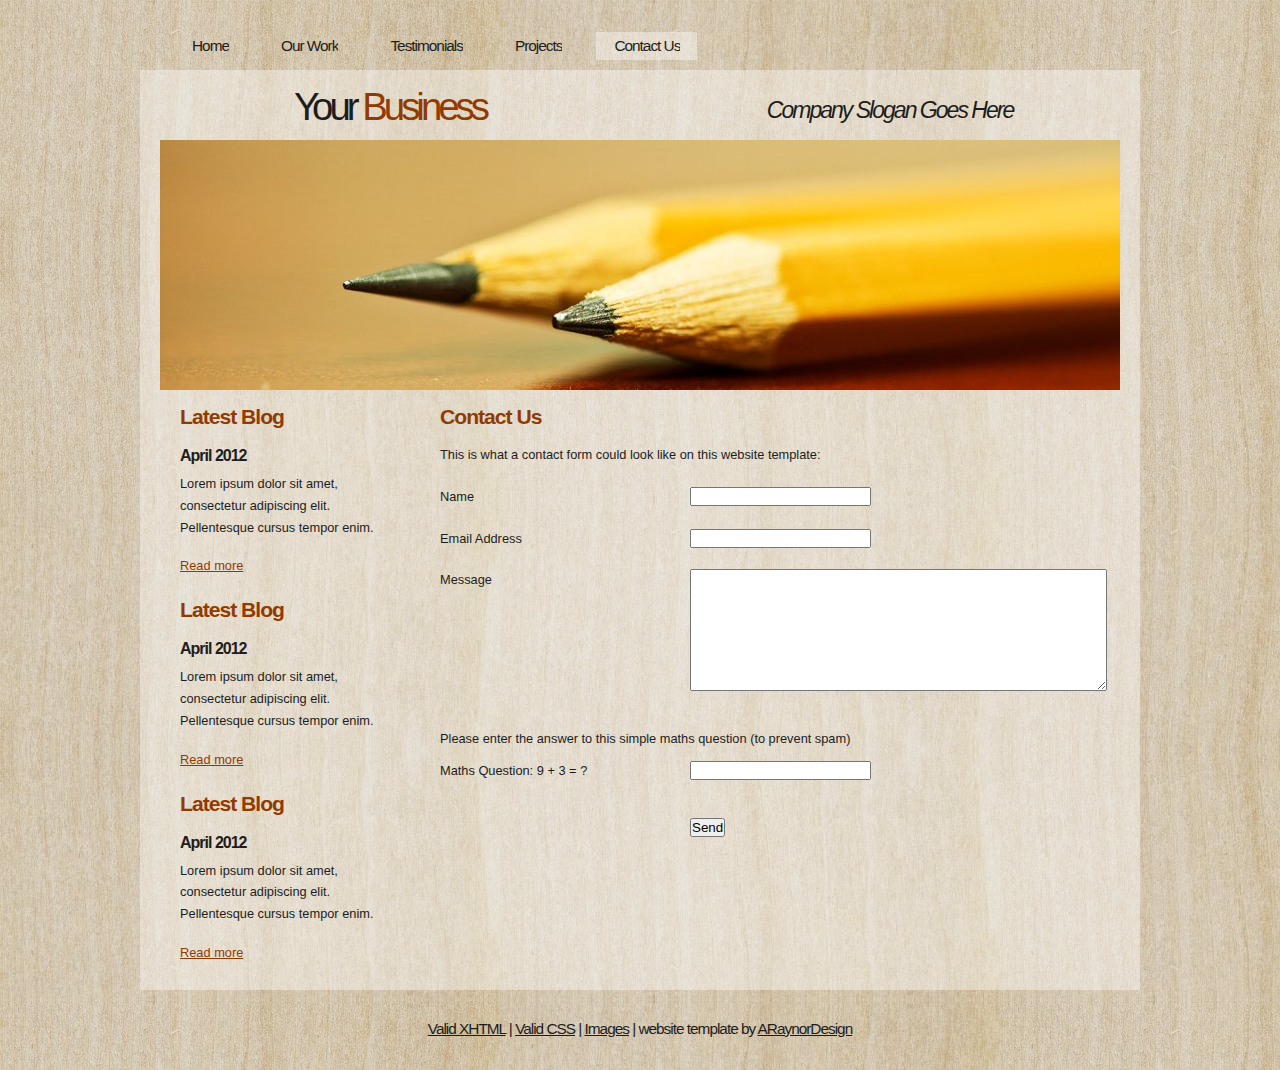
<file: contact.html>
<!DOCTYPE html PUBLIC "-//W3C//DTD XHTML 1.1//EN" "http://www.w3.org/TR/xhtml11/DTD/xhtml11.dtd">
<html xmlns="http://www.w3.org/1999/xhtml" xml:lang="en">

<head>
  <title>ARaynorDesign Template</title>
  <meta name="description" content="free website template" />
  <meta name="keywords" content="enter your keywords here" />
  <meta http-equiv="content-type" content="text/html; charset=utf-8" />
  <link rel="stylesheet" type="text/css" href="css/style.css" />
  <script type="text/javascript" src="js/jquery.min.js"></script>
  <script type="text/javascript" src="js/jquery.easing.min.js"></script>
  <script type="text/javascript" src="js/jquery.lavalamp.min.js"></script>
  <script type="text/javascript">
    $(function() {
      $("#lava_menu").lavaLamp({
        fx: "backout",
        speed: 700
      });
    });
  </script>
    <script type="text/javascript" src="js/jquery.nivo.slider.pack.js"></script>
    <script type="text/javascript">
    $(window).load(function() {
        $('#slider').nivoSlider();
    });
    </script>
</head>

<body>
  <div id="main">
	<div id="menubar">
      <ul class="lavaLampWithImage" id="lava_menu">
        <li><a href="index.html">Home</a></li>
        <li><a href="ourwork.html">Our Work</a></li>
        <li><a href="testimonials.html">Testimonials</a></li>
        <li><a href="projects.html">Projects</a></li>
        <li class="current"><a href="contact.html">Contact Us</a></li>
      </ul>
	</div><!--close menubar-->	    
	<div id="site_content">        	  
	  <div id="header"> 
        <div id="header_name"> 	  
          <h1>Your <span>Business</span></h1>
        </div><!--close header_name-->	
        <div id="header_slogan"> 		
	      <h2>Company Slogan Goes Here</h2>
		 </div><!--close header_slogan-->	
      </div><!--close header-->	
	  <div id="banner_image">
	    <div id="slider-wrapper">        
          <div id="slider" class="nivoSlider">
            <img src="images/slide1.jpg" alt="" />
            <img src="images/slide2.jpg" alt="" />
		  </div>
		</div><!--close slider-wrapper-->
	  </div><!--close banner_image-->	
      <div id="content">
        <div class="clear"></div>
        <div class="content_item">
          <h2>Contact Us</h2>
          <p>This is what a contact form could look like on this website template:</p>
          <div style="width:170px; float:left;"><p>Name</p></div>
	      <div style="width:430px; float:right;"><p><input class="contact" type="text" name="your_name" value="" /></p></div>
          <div style="width:170px; float:left;"><p>Email Address</p></div>
		  <div style="width:430px; float:right;"><p><input class="contact" type="text" name="your_email" value="" /></p></div>
          <div style="width:170px; float:left;"><p>Message</p></div>
	      <div style="width:430px; float:right;"><p><textarea class="contact textarea" rows="8" cols="50" name="your_message"></textarea></p></div>
          <br style="clear:both;" />
          <p style="padding: 10px 0 10px 0;">Please enter the answer to this simple maths question (to prevent spam)</p>
          <div style="width:170px; float:left;"><p>Maths Question: 9 + 3 = ?</p></div>
	      <div style="width:430px; float:right;"><p><input type="text" name="user_answer" class="contact" /><input type="hidden" name="answer" value="4d76fe9775" /></p></div>
          <div style="width:430px; float:right;"><p style="padding-top: 15px"><input class="submit" type="submit" name="contact_submitted" value="Send" /></p></div>
        </div><!--close content_item-->
	    
		  <div class="sidebar_container">  	  
		    <div class="sidebar">
              <div class="sidebar_item">
                <h2>Latest Blog</h2>
			    <h4>April 2012</h4>
                <p>Lorem ipsum dolor sit amet, consectetur adipiscing elit. Pellentesque cursus tempor enim.</p>
		          <a href="#">Read more</a>
              </div><!--close sidebar_item--> 
            </div><!--close sidebar-->     		
		    <div class="sidebar">
              <div class="sidebar_item">
                <h2>Latest Blog</h2>
		  	    <h4>April 2012</h4>
                <p>Lorem ipsum dolor sit amet, consectetur adipiscing elit. Pellentesque cursus tempor enim.</p>
		          <a href="#">Read more</a>
              </div><!--close sidebar_item--> 
            </div><!--close sidebar-->  
		    <div class="sidebar">
              <div class="sidebar_item">
                <h2>Latest Blog</h2>
			    <h4>April 2012</h4>
                <p>Lorem ipsum dolor sit amet, consectetur adipiscing elit. Pellentesque cursus tempor enim.</p>
		          <a href="#">Read more</a>
              </div><!--close sidebar_item--> 
            </div><!--close sidebar-->  
           </div><!--close sidebar_container-->	
         <br style="clear:both;" />
      </div><!--close content-->	
    </div><!--close site_content-->	
    <div id="footer">  
	  <div id="footer_content">
        <a href="http://validator.w3.org/check?uri=referer">Valid XHTML</a> | <a href="http://jigsaw.w3.org/css-validator/check/referer">Valid CSS</a> | <a href="http://fotogrph.com/">Images</a> | website template by <a href="http://www.araynordesign.co.uk">ARaynorDesign</a>
      </div><!--close footer_content-->	
    </div><!--close footer-->	
  </div><!--close main-->	
</body>
</html>
</file>
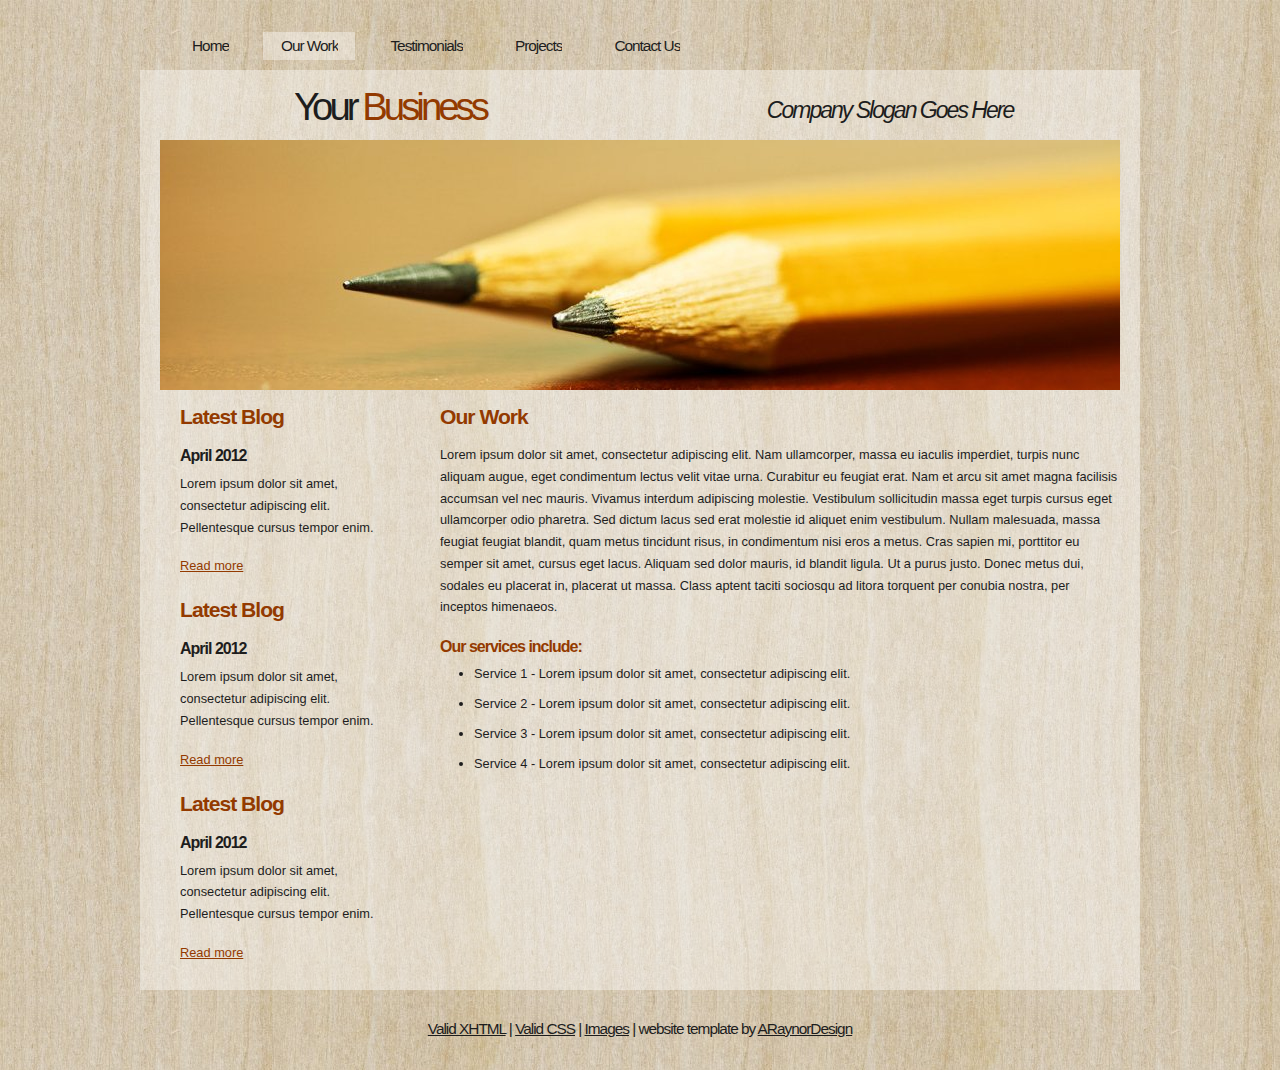
<file: ourwork.html>
<!DOCTYPE html PUBLIC "-//W3C//DTD XHTML 1.1//EN" "http://www.w3.org/TR/xhtml11/DTD/xhtml11.dtd">
<html xmlns="http://www.w3.org/1999/xhtml" xml:lang="en">

<head>
  <title>ARaynorDesign Template</title>
  <meta name="description" content="free website template" />
  <meta name="keywords" content="enter your keywords here" />
  <meta http-equiv="content-type" content="text/html; charset=utf-8" />
  <link rel="stylesheet" type="text/css" href="css/style.css" />
  <script type="text/javascript" src="js/jquery.min.js"></script>
  <script type="text/javascript" src="js/jquery.easing.min.js"></script>
  <script type="text/javascript" src="js/jquery.lavalamp.min.js"></script>
  <script type="text/javascript">
    $(function() {
      $("#lava_menu").lavaLamp({
        fx: "backout",
        speed: 700
      });
    });
  </script>
    <script type="text/javascript" src="js/jquery.nivo.slider.pack.js"></script>
    <script type="text/javascript">
    $(window).load(function() {
        $('#slider').nivoSlider();
    });
    </script>
</head>

<body>
  <div id="main">
	<div id="menubar">
      <ul class="lavaLampWithImage" id="lava_menu">
        <li><a href="index.html">Home</a></li>
        <li class="current"><a href="ourwork.html">Our Work</a></li>
        <li><a href="testimonials.html">Testimonials</a></li>
        <li><a href="projects.html">Projects</a></li>
        <li><a href="contact.html">Contact Us</a></li>
      </ul>
	</div><!--close menubar-->	    
	<div id="site_content">        	  
	  <div id="header"> 
        <div id="header_name"> 	  
          <h1>Your <span>Business</span></h1>
        </div><!--close header_name-->	
        <div id="header_slogan"> 		
	      <h2>Company Slogan Goes Here</h2>
		 </div><!--close header_slogan-->	
      </div><!--close header-->	
	  <div id="banner_image">
	    <div id="slider-wrapper">        
          <div id="slider" class="nivoSlider">
            <img src="images/slide1.jpg" alt="" />
            <img src="images/slide2.jpg" alt="" />
		  </div>
		</div><!--close slider-wrapper-->
	  </div><!--close banner_image-->		
      <div id="content">
        <div class="content_item">
          <h2>Our Work</h2>
	      <p>Lorem ipsum dolor sit amet, consectetur adipiscing elit. Nam ullamcorper, massa eu iaculis imperdiet, turpis nunc aliquam augue, eget condimentum lectus velit vitae urna. Curabitur eu feugiat erat. Nam et arcu sit amet magna facilisis accumsan vel nec mauris. Vivamus interdum adipiscing molestie. Vestibulum sollicitudin massa eget turpis cursus eget ullamcorper odio pharetra. Sed dictum lacus sed erat molestie id aliquet enim vestibulum. Nullam malesuada, massa feugiat feugiat blandit, quam metus tincidunt risus, in condimentum nisi eros a metus. Cras sapien mi, porttitor eu semper sit amet, cursus eget lacus. Aliquam sed dolor mauris, id blandit ligula. Ut a purus justo. Donec metus dui, sodales eu placerat in, placerat ut massa. Class aptent taciti sociosqu ad litora torquent per conubia nostra, per inceptos himenaeos.</p>
          <h3>Our services include:</h3>
    	    <ul>
   			  <li>Service 1 - Lorem ipsum dolor sit amet, consectetur adipiscing elit.</li>
    	  	  <li>Service 2 - Lorem ipsum dolor sit amet, consectetur adipiscing elit.</li>
   			  <li>Service 3 - Lorem ipsum dolor sit amet, consectetur adipiscing elit.</li>
   			  <li>Service 4 - Lorem ipsum dolor sit amet, consectetur adipiscing elit.</li>
   		    </ul>
		</div><!--close content_item-->
	      
		  <div class="sidebar_container">  		  
		    <div class="sidebar">
              <div class="sidebar_item">
                <h2>Latest Blog</h2>
			    <h4>April 2012</h4>
                <p>Lorem ipsum dolor sit amet, consectetur adipiscing elit. Pellentesque cursus tempor enim.</p>
		          <a href="#">Read more</a>
              </div><!--close sidebar_item--> 
            </div><!--close sidebar-->     		
		    <div class="sidebar">
              <div class="sidebar_item">
                <h2>Latest Blog</h2>
		  	    <h4>April 2012</h4>
                <p>Lorem ipsum dolor sit amet, consectetur adipiscing elit. Pellentesque cursus tempor enim.</p>
		          <a href="#">Read more</a>
              </div><!--close sidebar_item--> 
            </div><!--close sidebar-->  
		    <div class="sidebar">
              <div class="sidebar_item">
                <h2>Latest Blog</h2>
			    <h4>April 2012</h4>
                <p>Lorem ipsum dolor sit amet, consectetur adipiscing elit. Pellentesque cursus tempor enim.</p>
		          <a href="#">Read more</a>
              </div><!--close sidebar_item--> 
            </div><!--close sidebar-->  
           </div><!--close sidebar_container-->	
           <br style="clear:both;" />
        </div><!--close content-->	
    </div><!--close site_content-->	
    <div id="footer">  
	  <div id="footer_content">
        <a href="http://validator.w3.org/check?uri=referer">Valid XHTML</a> | <a href="http://jigsaw.w3.org/css-validator/check/referer">Valid CSS</a> | <a href="http://fotogrph.com/">Images</a> | website template by <a href="http://www.araynordesign.co.uk">ARaynorDesign</a>
      </div><!--close footer_content-->	
    </div><!--close footer-->	
  </div><!--close main-->	
</body>
</html>
</file>
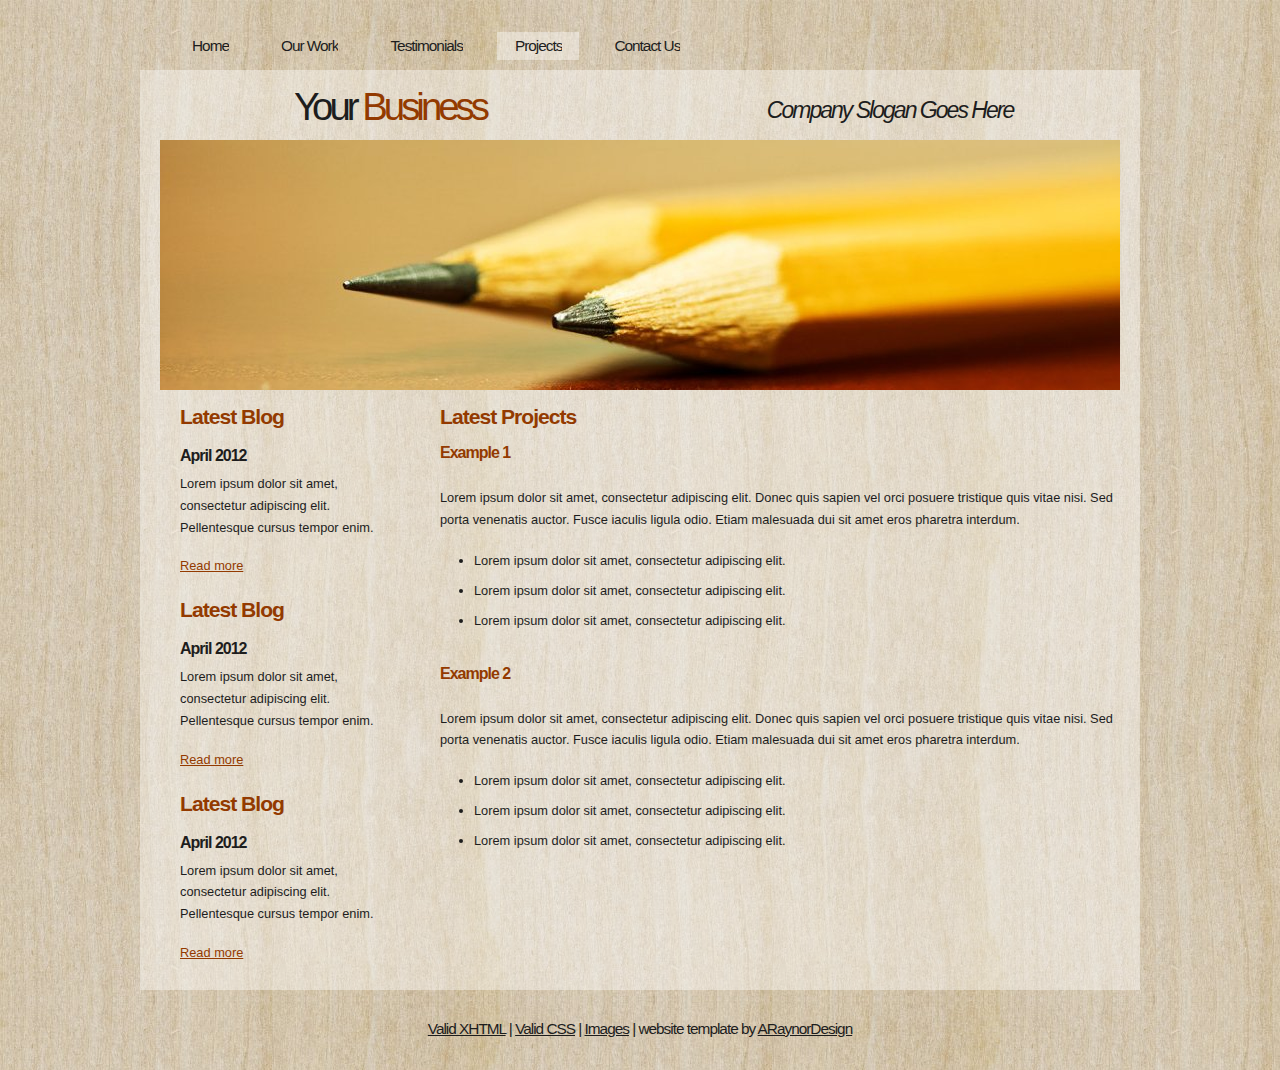
<file: projects.html>
<!DOCTYPE html PUBLIC "-//W3C//DTD XHTML 1.1//EN" "http://www.w3.org/TR/xhtml11/DTD/xhtml11.dtd">
<html xmlns="http://www.w3.org/1999/xhtml" xml:lang="en">

<head>
  <title>ARaynorDesign Template</title>
  <meta name="description" content="free website template" />
  <meta name="keywords" content="enter your keywords here" />
  <meta http-equiv="content-type" content="text/html; charset=utf-8" />
  <link rel="stylesheet" type="text/css" href="css/style.css" />
  <script type="text/javascript" src="js/jquery.min.js"></script>
  <script type="text/javascript" src="js/jquery.easing.min.js"></script>
  <script type="text/javascript" src="js/jquery.lavalamp.min.js"></script>
  <script type="text/javascript">
    $(function() {
      $("#lava_menu").lavaLamp({
        fx: "backout",
        speed: 700
      });
    });
  </script>
    <script type="text/javascript" src="js/jquery.nivo.slider.pack.js"></script>
    <script type="text/javascript">
    $(window).load(function() {
        $('#slider').nivoSlider();
    });
    </script>
</head>

<body>
  <div id="main">
	<div id="menubar">
      <ul class="lavaLampWithImage" id="lava_menu">
        <li><a href="index.html">Home</a></li>
        <li><a href="ourwork.html">Our Work</a></li>
        <li><a href="testimonials.html">Testimonials</a></li>
        <li class="current"><a href="projects.html">Projects</a></li>
        <li><a href="contact.html">Contact Us</a></li>
      </ul>
	</div><!--close menubar-->	    
	<div id="site_content">        	  
	  <div id="header"> 
        <div id="header_name"> 	  
          <h1>Your <span>Business</span></h1>
        </div><!--close header_name-->	
        <div id="header_slogan"> 		
	      <h2>Company Slogan Goes Here</h2>
		 </div><!--close header_slogan-->	
      </div><!--close header-->	
	  <div id="banner_image">
	    <div id="slider-wrapper">        
          <div id="slider" class="nivoSlider">
            <img src="images/slide1.jpg" alt="" />
            <img src="images/slide2.jpg" alt="" />
		  </div>
		</div><!--close slider-wrapper-->
	  </div><!--close banner_image-->		
      <div id="content">
        <div class="content_item">
          <h2>Latest Projects</h2>
		  <h3>Example 1</h3>
          <br/>
		  <p>Lorem ipsum dolor sit amet, consectetur adipiscing elit. Donec quis sapien vel orci posuere tristique quis vitae nisi. Sed porta venenatis auctor. Fusce iaculis ligula odio. Etiam malesuada dui sit amet eros pharetra interdum.</p>
            <ul>
              <li>Lorem ipsum dolor sit amet, consectetur adipiscing elit.</li>
              <li>Lorem ipsum dolor sit amet, consectetur adipiscing elit.</li>
              <li>Lorem ipsum dolor sit amet, consectetur adipiscing elit.</li>
            </ul>
		    <br style="clear:both" />
          
		    <h3>Example 2</h3>
            <br/>
		  	<p>Lorem ipsum dolor sit amet, consectetur adipiscing elit. Donec quis sapien vel orci posuere tristique quis vitae nisi. Sed porta venenatis auctor. Fusce iaculis ligula odio. Etiam malesuada dui sit amet eros pharetra interdum.</p>
            <ul>
              <li>Lorem ipsum dolor sit amet, consectetur adipiscing elit.</li>
              <li>Lorem ipsum dolor sit amet, consectetur adipiscing elit.</li>
              <li>Lorem ipsum dolor sit amet, consectetur adipiscing elit.</li>
            </ul>
	      <br style="clear:both" />
	      <p>&nbsp;</p>
		</div><!--close content_item-->
	    
		  <div class="sidebar_container">   		  
		    <div class="sidebar">
              <div class="sidebar_item">
                <h2>Latest Blog</h2>
			    <h4>April 2012</h4>
                <p>Lorem ipsum dolor sit amet, consectetur adipiscing elit. Pellentesque cursus tempor enim.</p>
		          <a href="#">Read more</a>
              </div><!--close sidebar_item--> 
            </div><!--close sidebar-->     		
		    <div class="sidebar">
              <div class="sidebar_item">
                <h2>Latest Blog</h2>
		  	    <h4>April 2012</h4>
                <p>Lorem ipsum dolor sit amet, consectetur adipiscing elit. Pellentesque cursus tempor enim.</p>
		          <a href="#">Read more</a>
              </div><!--close sidebar_item--> 
            </div><!--close sidebar-->  
		    <div class="sidebar">
              <div class="sidebar_item">
                <h2>Latest Blog</h2>
			    <h4>April 2012</h4>
                <p>Lorem ipsum dolor sit amet, consectetur adipiscing elit. Pellentesque cursus tempor enim.</p>
		          <a href="#">Read more</a>
              </div><!--close sidebar_item--> 
            </div><!--close sidebar-->  
           </div><!--close sidebar_container-->	
           <br style="clear:both;" />
        </div><!--close content-->	
      </div><!--close site_content-->	
    <div id="footer">  
	  <div id="footer_content">
        <a href="http://validator.w3.org/check?uri=referer">Valid XHTML</a> | <a href="http://jigsaw.w3.org/css-validator/check/referer">Valid CSS</a> | <a href="http://fotogrph.com/">Images</a> | website template by <a href="http://www.araynordesign.co.uk">ARaynorDesign</a>
      </div><!--close footer_content-->	
    </div><!--close footer-->	
  </div><!--close main-->	
</body>
</html>
</file>
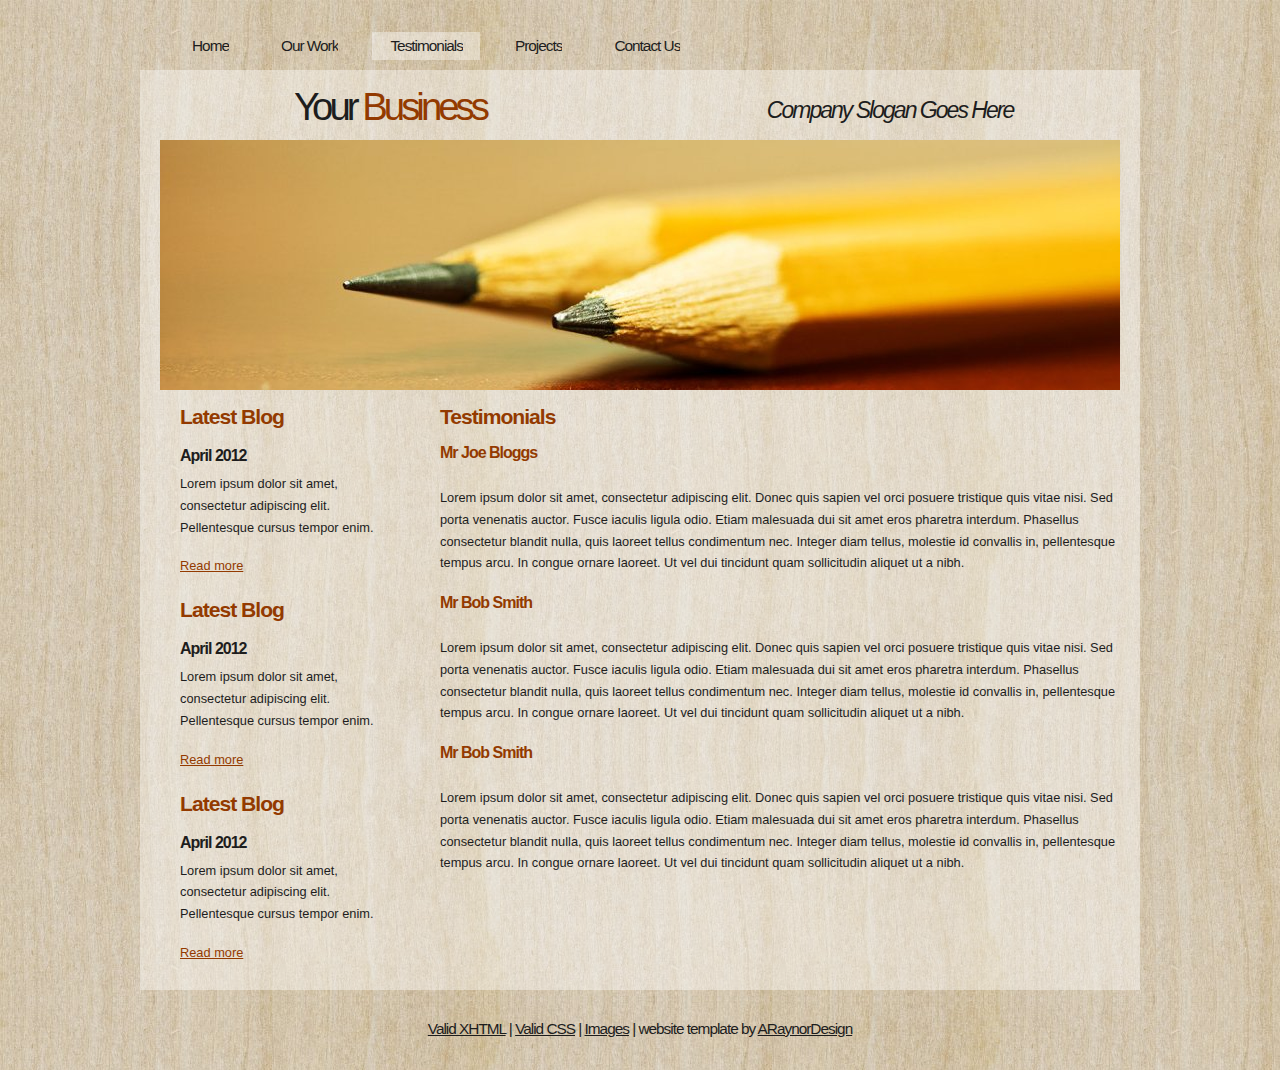
<file: testimonials.html>
<!DOCTYPE html PUBLIC "-//W3C//DTD XHTML 1.1//EN" "http://www.w3.org/TR/xhtml11/DTD/xhtml11.dtd">
<html xmlns="http://www.w3.org/1999/xhtml" xml:lang="en">

<head>
  <title>ARaynorDesign Template</title>
  <meta name="description" content="free website template" />
  <meta name="keywords" content="enter your keywords here" />
  <meta http-equiv="content-type" content="text/html; charset=utf-8" />
  <link rel="stylesheet" type="text/css" href="css/style.css" />
  <script type="text/javascript" src="js/jquery.min.js"></script>
  <script type="text/javascript" src="js/jquery.easing.min.js"></script>
  <script type="text/javascript" src="js/jquery.lavalamp.min.js"></script>
  <script type="text/javascript">
    $(function() {
      $("#lava_menu").lavaLamp({
        fx: "backout",
        speed: 700
      });
    });
  </script>
    <script type="text/javascript" src="js/jquery.nivo.slider.pack.js"></script>
    <script type="text/javascript">
    $(window).load(function() {
        $('#slider').nivoSlider();
    });
    </script>
</head>

<body>
  <div id="main">
	<div id="menubar">
      <ul class="lavaLampWithImage" id="lava_menu">
        <li><a href="index.html">Home</a></li>
        <li><a href="ourwork.html">Our Work</a></li>
        <li class="current"><a href="testimonials.html">Testimonials</a></li>
        <li><a href="projects.html">Projects</a></li>
        <li><a href="contact.html">Contact Us</a></li>
      </ul>
	</div><!--close menubar-->	    
	<div id="site_content">        	  
	  <div id="header"> 
        <div id="header_name"> 	  
          <h1>Your <span>Business</span></h1>
        </div><!--close header_name-->	
        <div id="header_slogan"> 		
	      <h2>Company Slogan Goes Here</h2>
		 </div><!--close header_slogan-->	
      </div><!--close header-->	
	  <div id="banner_image">
	    <div id="slider-wrapper">        
          <div id="slider" class="nivoSlider">
            <img src="images/slide1.jpg" alt="" />
            <img src="images/slide2.jpg" alt="" />
		  </div>
		</div><!--close slider-wrapper-->
	  </div><!--close banner_image-->
      <div id="content">
        <div class="content_item">
            <h2>Testimonials</h2>
		    <h3>Mr Joe Bloggs</h3>
            <br/>
	        <p>Lorem ipsum dolor sit amet, consectetur adipiscing elit. Donec quis sapien vel orci posuere tristique quis vitae nisi. Sed porta venenatis auctor. Fusce iaculis ligula odio. Etiam malesuada dui sit amet eros pharetra interdum. Phasellus consectetur blandit nulla, quis laoreet tellus condimentum nec. Integer diam tellus, molestie id convallis in, pellentesque tempus arcu. In congue ornare laoreet. Ut vel dui tincidunt quam sollicitudin aliquet ut a nibh.</p>            
			<h3>Mr Bob Smith</h3>
            <br/>
	        <p>Lorem ipsum dolor sit amet, consectetur adipiscing elit. Donec quis sapien vel orci posuere tristique quis vitae nisi. Sed porta venenatis auctor. Fusce iaculis ligula odio. Etiam malesuada dui sit amet eros pharetra interdum. Phasellus consectetur blandit nulla, quis laoreet tellus condimentum nec. Integer diam tellus, molestie id convallis in, pellentesque tempus arcu. In congue ornare laoreet. Ut vel dui tincidunt quam sollicitudin aliquet ut a nibh.</p>
			<h3>Mr Bob Smith</h3>
            <br/>
	        <p>Lorem ipsum dolor sit amet, consectetur adipiscing elit. Donec quis sapien vel orci posuere tristique quis vitae nisi. Sed porta venenatis auctor. Fusce iaculis ligula odio. Etiam malesuada dui sit amet eros pharetra interdum. Phasellus consectetur blandit nulla, quis laoreet tellus condimentum nec. Integer diam tellus, molestie id convallis in, pellentesque tempus arcu. In congue ornare laoreet. Ut vel dui tincidunt quam sollicitudin aliquet ut a nibh.</p>
        </div><!--close content_item-->
	    
		  <div class="sidebar_container"> 		  
		    <div class="sidebar">
              <div class="sidebar_item">
                <h2>Latest Blog</h2>
			    <h4>April 2012</h4>
                <p>Lorem ipsum dolor sit amet, consectetur adipiscing elit. Pellentesque cursus tempor enim.</p>
		          <a href="#">Read more</a>
              </div><!--close sidebar_item--> 
            </div><!--close sidebar-->     		
		    <div class="sidebar">
              <div class="sidebar_item">
                <h2>Latest Blog</h2>
		  	    <h4>April 2012</h4>
                <p>Lorem ipsum dolor sit amet, consectetur adipiscing elit. Pellentesque cursus tempor enim.</p>
		          <a href="#">Read more</a>
              </div><!--close sidebar_item--> 
            </div><!--close sidebar-->  
		    <div class="sidebar">
              <div class="sidebar_item">
                <h2>Latest Blog</h2>
			    <h4>April 2012</h4>
                <p>Lorem ipsum dolor sit amet, consectetur adipiscing elit. Pellentesque cursus tempor enim.</p>
		          <a href="#">Read more</a>
              </div><!--close sidebar_item--> 
            </div><!--close sidebar-->  
           </div><!--close sidebar_container-->	
           <br style="clear:both;" />
        </div><!--close content-->	
      </div><!--close site_content-->	
    <div id="footer">  
	  <div id="footer_content">
    <a href="http://validator.w3.org/check?uri=referer">Valid XHTML</a> | <a href="http://jigsaw.w3.org/css-validator/check/referer">Valid CSS</a> | <a href="http://fotogrph.com/">Images</a> | website template by <a href="http://www.araynordesign.co.uk">ARaynorDesign</a>
      </div><!--close footer_content-->	
    </div><!--close footer-->	
  </div><!--close main-->	
</body>
</html>
</file>
<file: css/style.css>
html
{ height: 100%;}

*
{ margin: 0;
  padding: 0;}

body
{ font: normal .80em arial, sans-serif;
  background: transparent url(../images/background.jpg) repeat;
  color: #1D1D1D;}

p
{ padding: 0 0 20px 0;
  line-height: 1.7em;}
  
img
{ border: 0;}

h1, h2, h3, h4, h5, h6 
{ font: bold 175% arial, sans-serif;
  color: #933A00;
  letter-spacing: -1px;
  margin: 0 0 5px 0;
  padding: 15px 0 0 0;}

h2
{ font: bold 165% arial, sans-serif;
  padding-bottom: 10px;}

h3
{ font: bold 125% arial, sans-serif;
  padding: 0 0 5px 0;
  color: #933A00;}

h4, h5, h6
{ margin: 0;
  padding: 0 0 5px 0;
  font: bold 110% arial, sans-serif;
  color: #1D1D1D;
  line-height: 1.5em;}

h5, h6
{ font: italic 95% arial, sans-serif;
  color: #1D1D1D;
  padding-bottom: 15px;}

h6
{ color: #362C20;}

a, a:hover
{ background: transparent;
  outline: none;
  text-decoration: underline;
  color: #5D5D5D;}

a:hover
{ text-decoration: underline;
  color: #1D1D1D;}

ul
{ margin: 2px 0 22px 17px;}

ul li
{ margin: 2px 0 15px 17px;}

ol
{ margin: 8px 0 22px 20px;}

ol li
{ margin: 0 0 11px 0;}

#main, #header, #banner, #menubar, #site_content, #footer, #contact, #footer_content
{ margin-left: auto; 
  margin-right: auto;}

#header
{ width: 1000px;
  height: 70px;
  background: transparent;
  text-align: center;}

#header_name
{ width: 500px;
  float: left;}  
 
#header H1
{ width: 500px;
  font: normal 300% arial, sans-serif;
  color: #1D1D1D;
  letter-spacing: -4px;
  background: transparent;}

span
{ color: #933A00;}

#header_slogan
{ width: 500px;
  float: right;
  padding-top: 12px;}  
  
#header H2
{ width: 500px;
  font: italic 180% arial, sans-serif;
  color: #1D1D1D;
  letter-spacing: -2px;
  background: transparent;}

#menubar
{ width: 1000px;
  height: 50px;
  text-align: center; 
  margin-top: 20px;
  color: #000;
  background: transparent;} 
  
#contact{
  width: 230px;
  float: left;
  height: 40px;
  background: transparent;
  padding: 10px 0 10px 20px;
}

#site_content
{ width: 1000px;
  overflow: hidden;
  background: transparent url(../images/transparent.png) repeat;}  
  
#banner_image {
    margin: 0 auto;
	width: 960px;
}
#slider-wrapper {
    height: 250px;
	background: transparent;
	width: 960px;
}
#slider {
    background: url("../images/loading.gif") no-repeat scroll 50% 50% transparent;
    height: 250px;
    position: relative;
    width: 960px;
}
#slider img {
    display: none;
    left: 0;
    position: absolute;
    top: 0;
}
#slider a {
    border: 0 none;
    display: block;
}
.nivoSlider {
    position: relative;
}
.nivoSlider img {
    left: 0;
    position: absolute;
    top: 0;
}
.nivoSlider a.nivo-imageLink {
    border: 0 none;
    display: none;
    height: 100%;
    left: 0;
    margin: 0;
    padding: 0;
    position: absolute;
    top: 0;
    width: 100%;
    z-index: 6;
}
.nivo-slice {
    display: block;
    height: 100%;
    position: absolute;
    z-index: 5;
}
.nivo-box {
    display: block;
    position: absolute;
    z-index: 5;
}
.nivo-caption {
    background: none repeat scroll 0 0 #000000;
    bottom: 0;
    color: #FFFFFF;
    font-family: arial;
    left: 0;
    position: absolute;
    text-transform: uppercase;
    width: 100%;
    z-index: 8;
}
.nivo-caption p {
    margin: 0;
    padding: 5px;
}
.nivo-caption a {
    color: red;
    display: inline !important;
    text-decoration: none;
}
.nivo-caption a:hover {
    color: blue;
    text-decoration: underline;
}
.nivo-html-caption {
    display: none;
}
.nivo-directionNav a {
    background: url("../images/arrows.png") no-repeat scroll 0 0 transparent;
    cursor: pointer;
    display: block;
    height: 30px;
    position: absolute;
    text-indent: -9999px;
    top: 45%;
    width: 30px;
    z-index: 9;
}
a.nivo-prevNav {
    left: 15px;
}
a.nivo-nextNav {
    background-position: -30px 50%;
    right: 15px;
}
.nivo-controlNav {
    bottom: -30px;
    left: 50%;
    margin-left: -40px;
    position: absolute;
}
.nivo-controlNav a {
    cursor: pointer;
    float: left;
    height: 22px;
    margin-top: 250px;
    position: relative;
    text-indent: -9999px;
    width: 22px;
    z-index: 9;
}
.nivo-controlNav a.active {
    background-position: 0 -22px;
}

.sidebar_container
{ float: left;
  width: 260px;
  margin: 0px 0 20px 0;}

.sidebar
{ float: right;
  width: 240px;
  padding-left: 10px;
  margin-bottom: 10px;}

.sidebar_item
{ font: normal 100% arial, sans-serif;
  padding: 0 15px 0 0;
  width: 201px;}

.sidebar h2
{ color: #933A00;}  
  
.sidebar h4
{ font-size: 125%;
  color: #1D1D1D;}

.sidebar p
{ color: #1D1D1D;}

.sidebar a
{ color: #933A00;}

.sidebar a:hover
{ text-decoration: none;}

.sidebar ul li, .sidebar ul li.selected
{ list-style: none; 
  margin: 15px 0;
  padding: 0;}

.sidebar li.selected, .sidebar li:hover
{ color: #5D5D5D;
  text-decoration: none;} 

#content
{ text-align: left;
  width: 960px;
  padding: 0;
  margin: 0 0 0 20px;
  float: left;}

.content_item
{ width: 680px;
  margin: 0 0 20px 20px;
  float: right;}

.content_image
{ width: 250px;
  padding: 0px 20px 20px 0px;
  float: left;}
  
.container_header
{ margin-top: 20px;
  height: 15px;
  margin-top: -130px;
  width: 920px;
  background: transparent url(../images/container_header.png) repeat-x top;}  
  
#footer
{ padding: 0 20px 0 20px;
  background: transparent;}
  
#footer_content
{ width: 920px;
  font: normal 120% arial, sans-serif;
  letter-spacing: -1px;
  height: 45px;
  padding: 30px 0 5px 0;
  text-align: center; 
  background: transparent;
  color: #1D1D1D;}

#footer a, #footer a:hover
{ color: #1D1D1D;
  text-decoration: underline;}

#footer a:hover
{ text-decoration: none;}

ul.links
{ margin: 0;}

ul.links li
{ list-style: none;
  padding: 8px 0;}

ul.links li a, ul.links li a:hover
{ padding: 0 0 0 28px;
  background: transparent url(../images/page.png) no-repeat left center;
  color: #06C4E6;
  text-decoration: underline;} 

ul.links li a:hover
{ color: #5D5D5D;
  text-decoration: none;} 
  
/* from here: http://www.gmarwaha.com/blog/2007/08/23/lavalamp-for-jquery-lovers */
.lavaLampWithImage {
  position: relative;
  height: 30px;
  padding: 10px 0px 5px 0;
  overflow: hidden;
  float: left;
  margin: 0 0px 0 0;
  width: 1000px;
}

.lavaLampWithImage li {
  float: left;
  list-style: none;
}

.lavaLampWithImage li.back {
  background: transparent url(../images/transparent.png) repeat;
  height: 28px;
  z-index: 8;
  position: absolute;
}

.lavaLampWithImage li a {
  font: normal 120% arial, sans-serif;
  text-decoration: none;
  color: #1D1D1D;
  letter-spacing: -1px;
  z-index: 10;
  display: block;
  float: left;
  height: 60px;
  padding: 5px 0px 0px 35px;
  position: relative;
  overflow: hidden;
}

.lavaLampWithImage li a:hover, .lavaLampWithImage li a:active, .lavaLampWithImage li a:visited {
  border: none;
}
</file>
<file: css/mystyle.css>
.s1
{
    font-size: 30px;
    color: purple;
    font-weight: 900;
    text-align: center;
}

.s2
{
    color: red;
    font-weight: 900;
    font-size: 30px;
    text-align: center;
}

.s3
{
    color: blue;
    font-weight: 900;
    font-size: 30px;
    text-align: left;
}

.s4
{
    color: brown;
    font-weight: 900;
    font-size: 30px;
    text-align: left;
}
</file>
